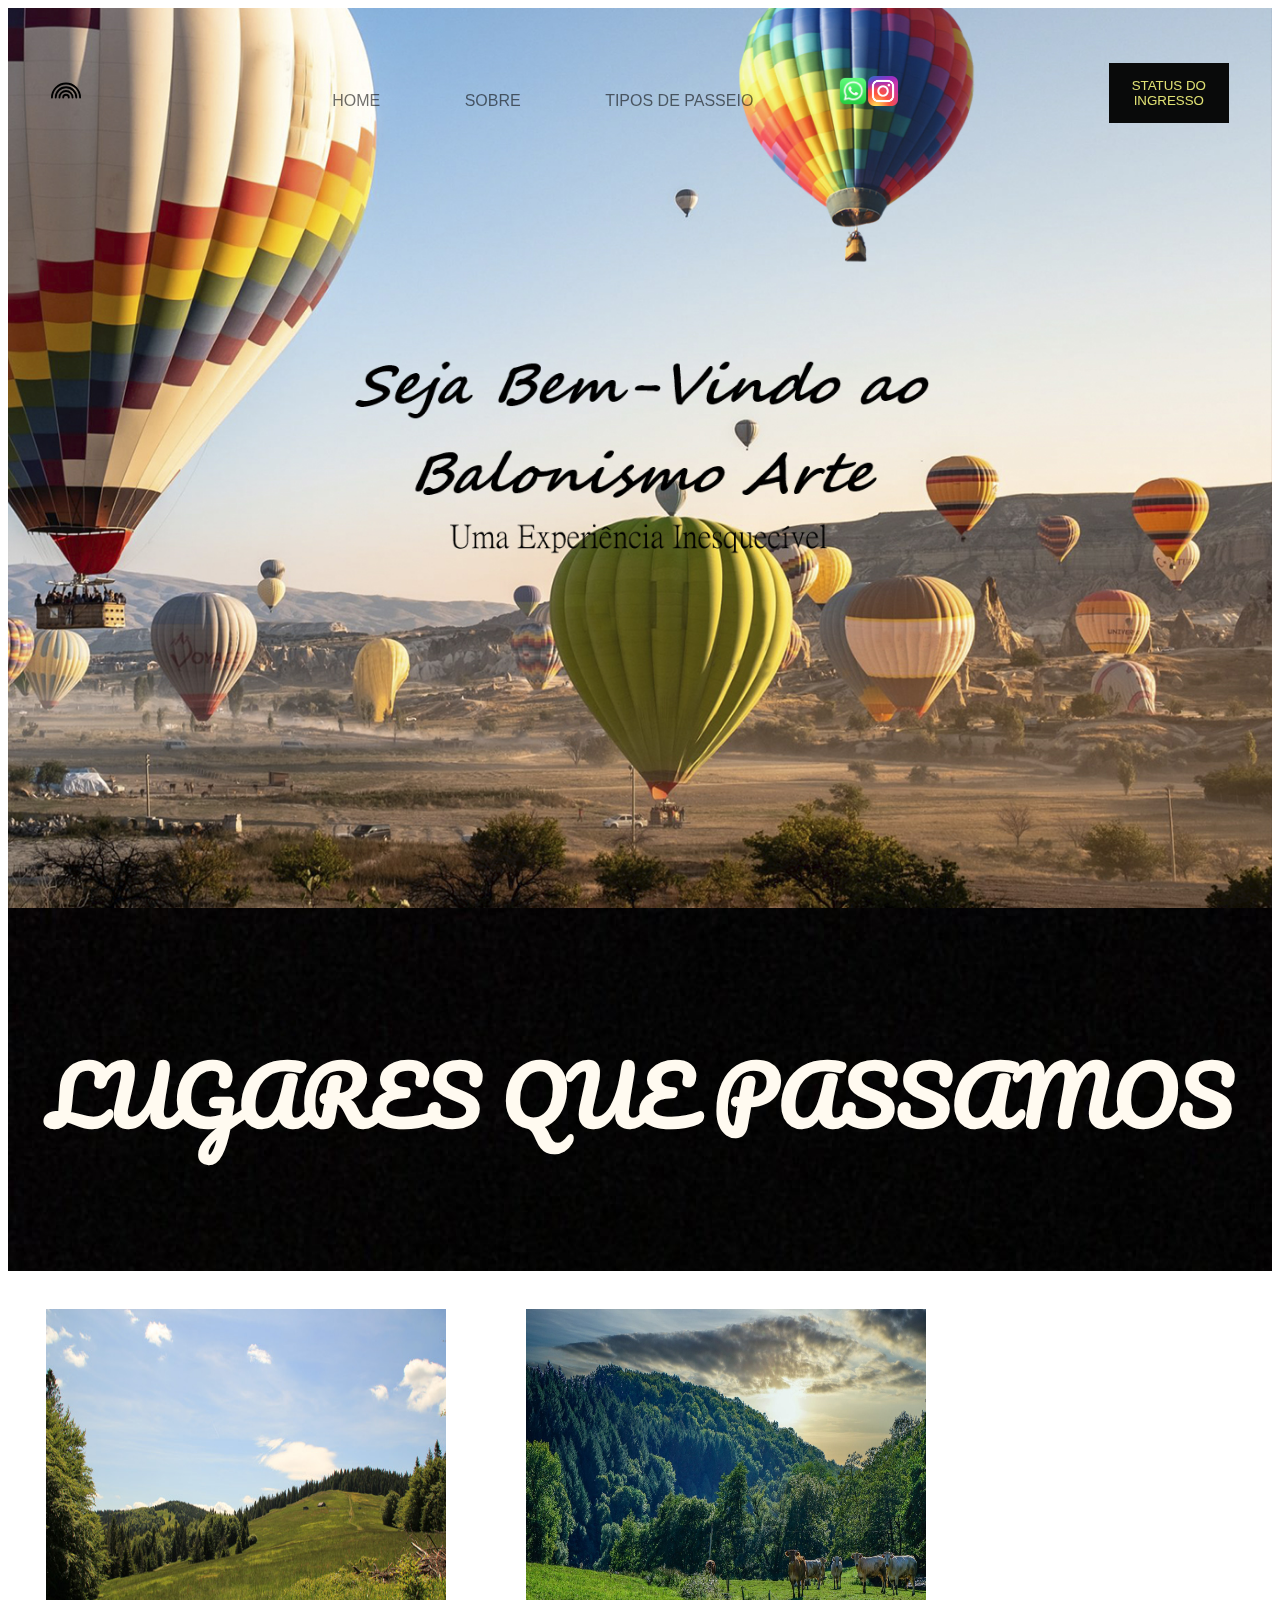
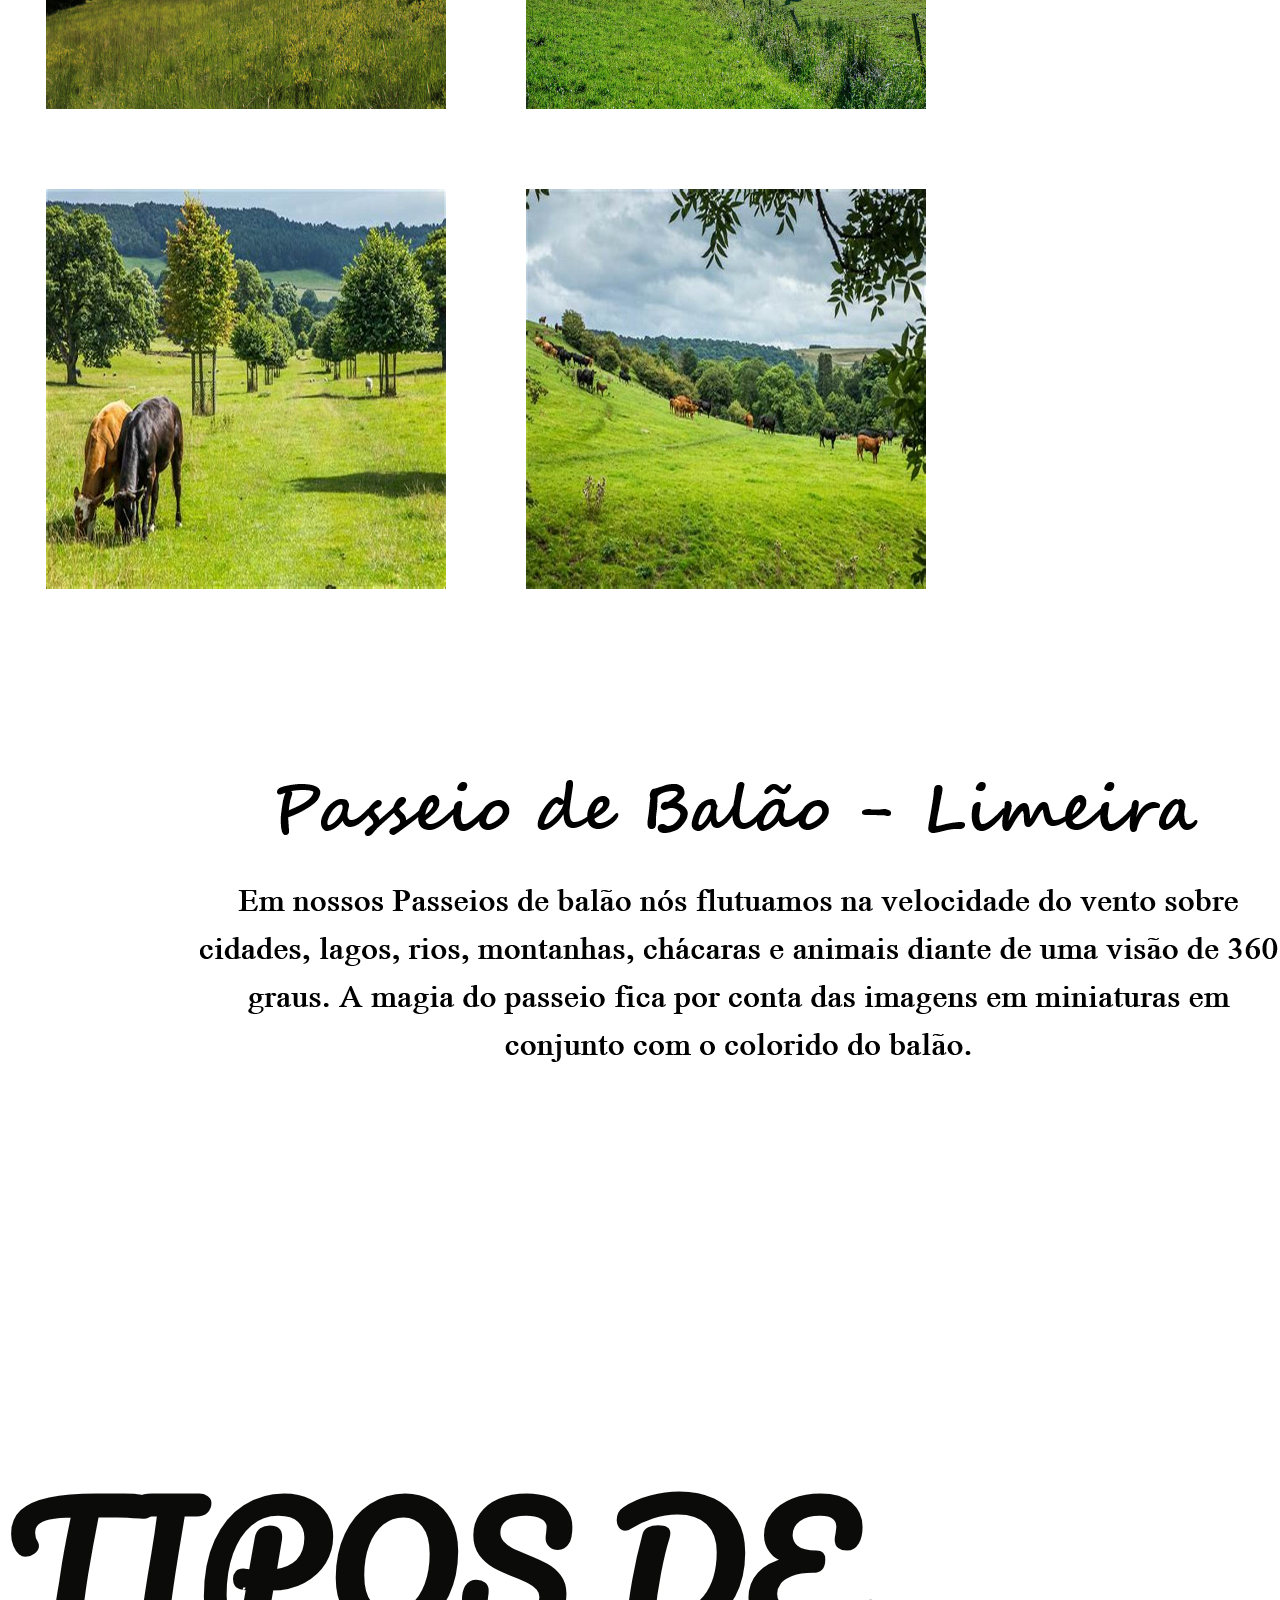
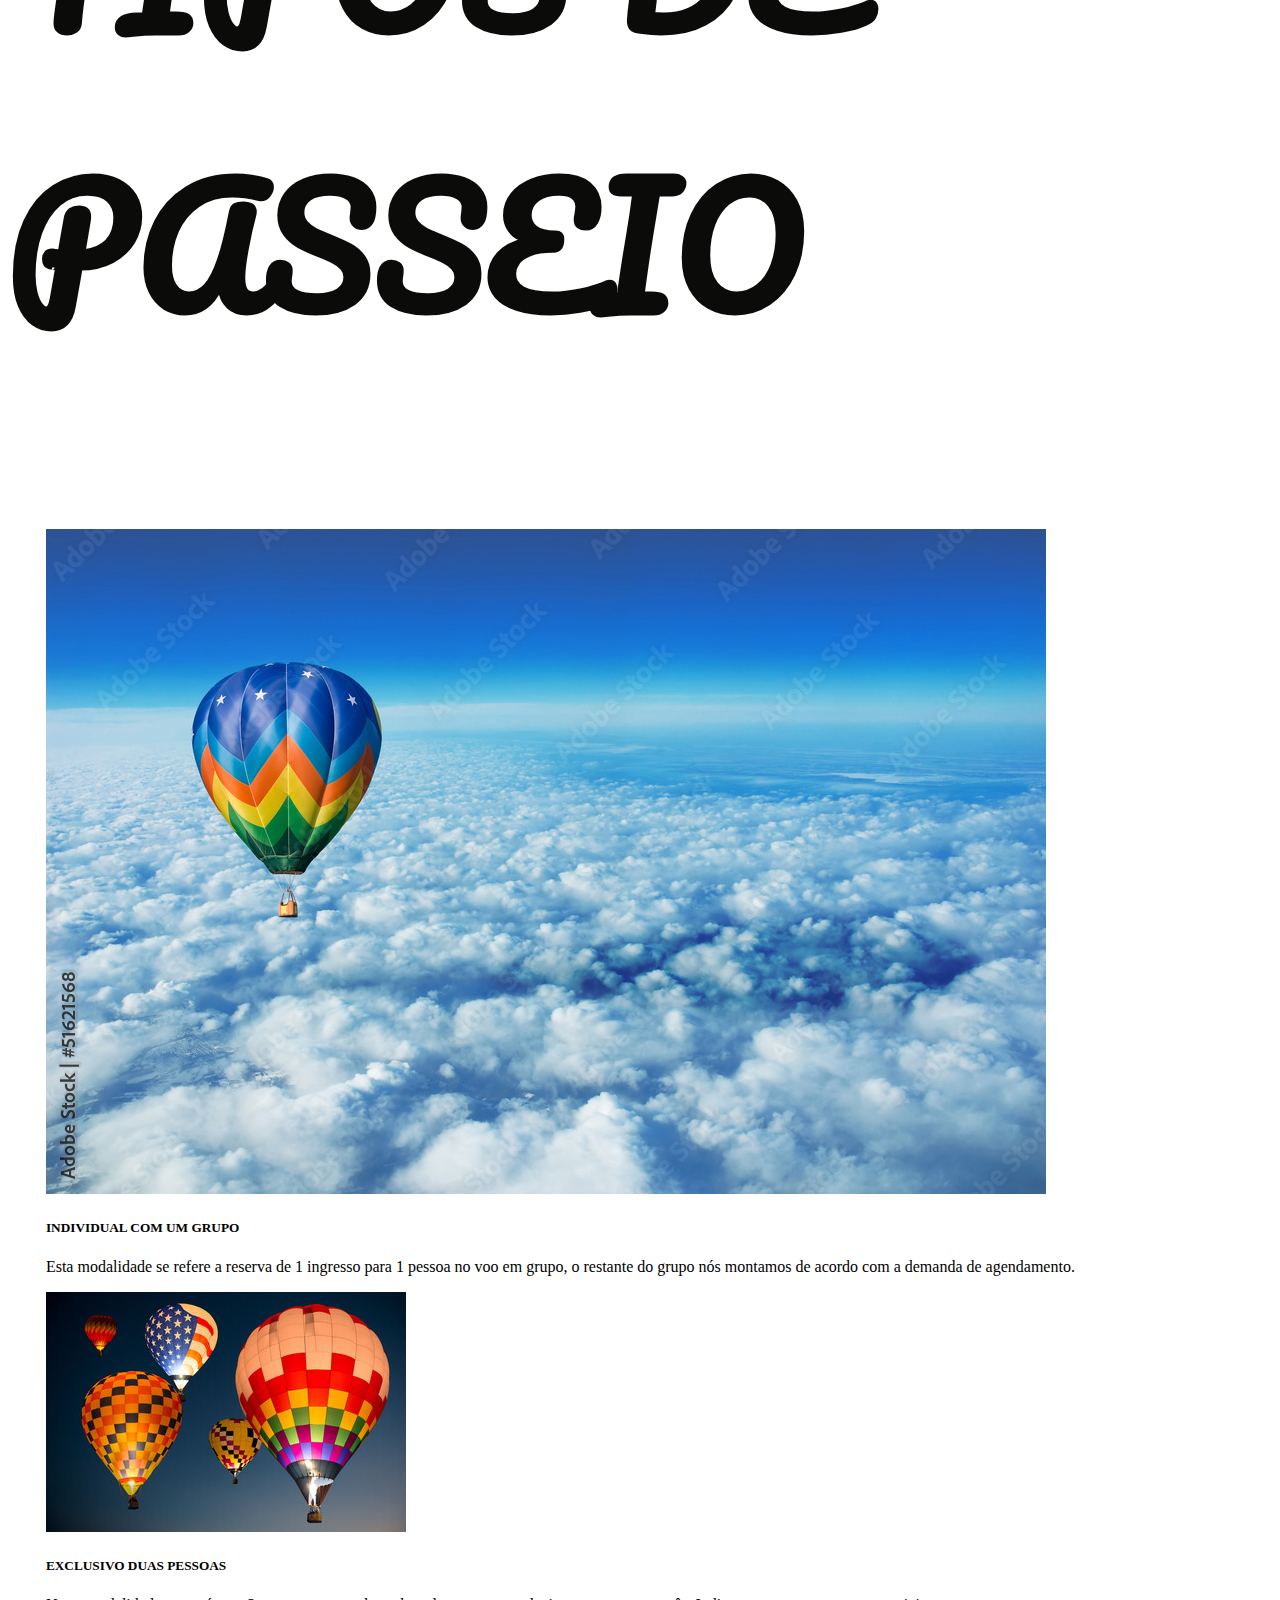
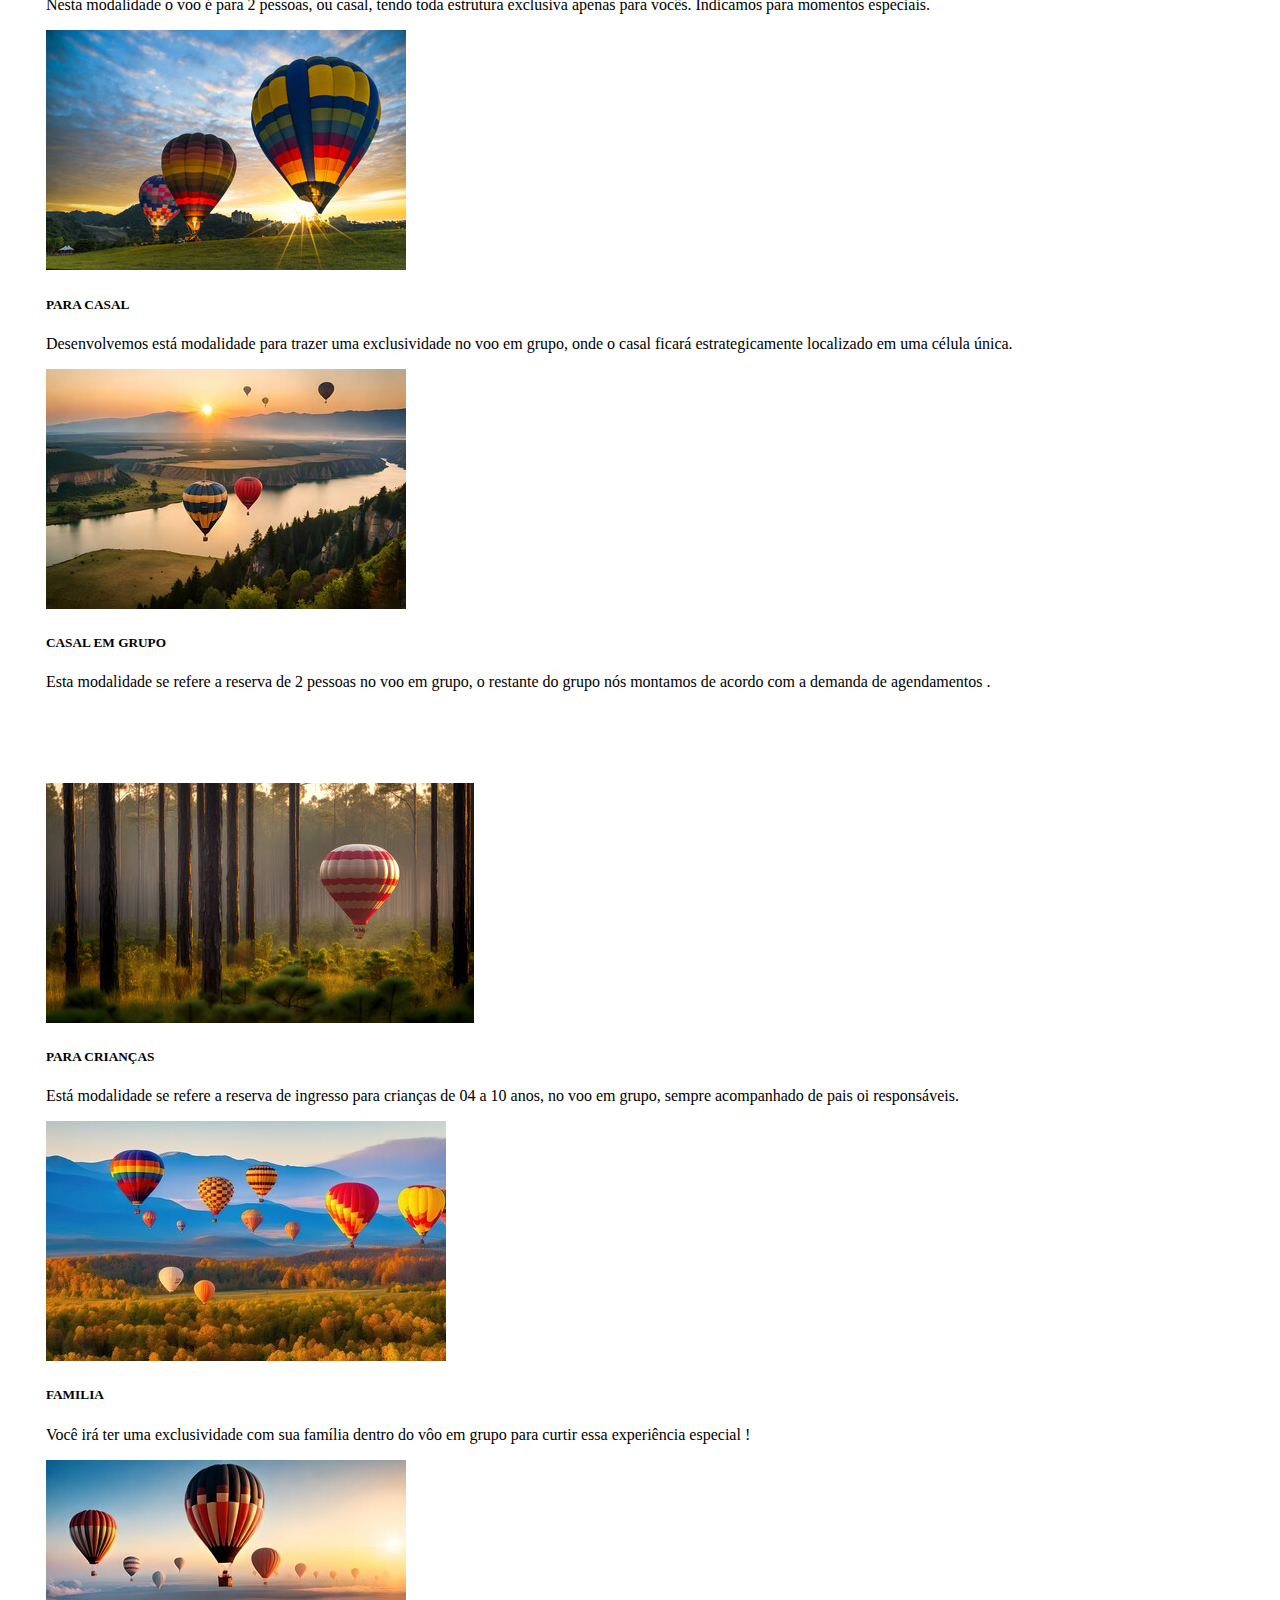
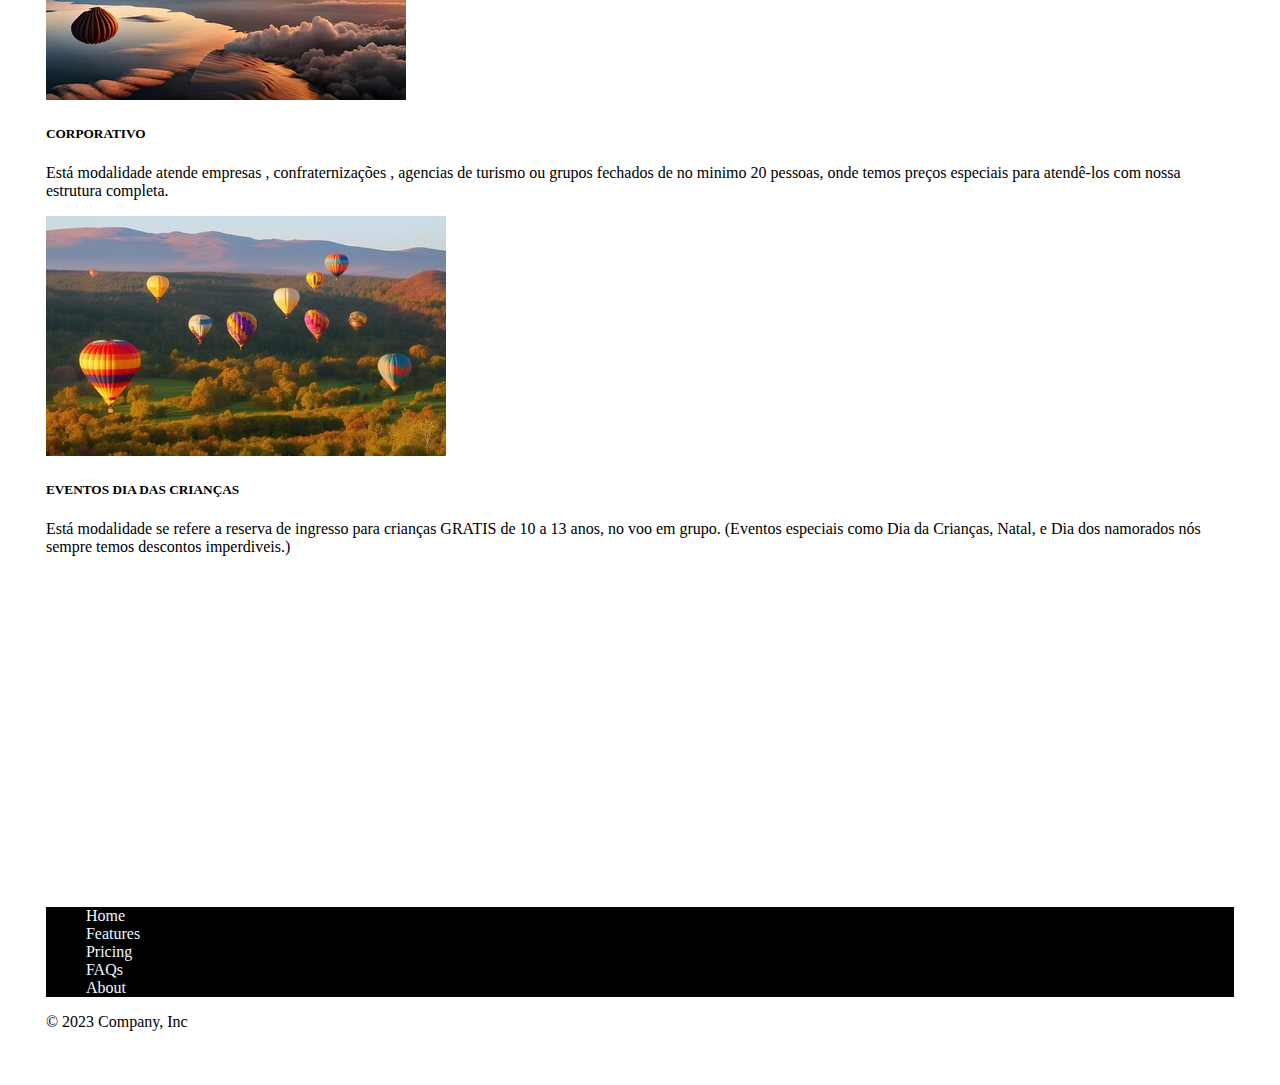
<file: Index.html>
<!DOCTYPE html>
<html lang="pt-br">

<head>
  <meta charset="UTF-8">
  <meta http-equiv="X-UA-Compatible" content="IE=edge">
  <meta name="viewport" content="width=device-width, initial-scale=1.0">
  <title>Document</title>
  <link href="https://cdn.jsdelivr.net/npm/bootstrap@5.3.0-alpha3/dist/css/bootstrap.min.css" rel="stylesheet"
    integrity="sha384-KK94CHFLLe+nY2dmCWGMq91rCGa5gtU4mk92HdvYe+M/SXH301p5ILy+dN9+nJOZ" crossorigin="anonymous">
  <script src="https://cdn.jsdelivr.net/npm/bootstrap@5.3.0-alpha3/dist/js/bootstrap.bundle.min.js"
    integrity="sha384-ENjdO4Dr2bkBIFxQpeoTz1HIcje39Wm4jDKdf19U8gI4ddQ3GYNS7NTKfAdVQSZe"
    crossorigin="anonymous"></script>
  <link rel="stylesheet" href="style.css">
  <link rel="preconnect" href="https://fonts.googleapis.com">
  <link rel="preconnect" href="https://fonts.gstatic.com" crossorigin>
  <link href="https://fonts.googleapis.com/css2?family=Pacifico&display=swap" rel="stylesheet">
  <link rel="preconnect" href="https://fonts.googleapis.com">
  <link rel="preconnect" href="https://fonts.gstatic.com" crossorigin>
  <link
    href="https://fonts.googleapis.com/css2?family=Pacifico&family=Playfair:wght@300&family=Teko:wght@300&display=swap"
    rel="stylesheet">
</head>

<body>
  <header id="header">
    <div class="container">
      <div class="flex">
        <a href="Index.html"><img src="img/rainbow.svg" alt="" height="30px"
            width="30px"></a><!-- items da logo tipo -->
        <nav> <!-- items da nav -->
          <ul>
            <li><a href="Index.html">HOME</a></li>
            <li><a href="Sobre.html">SOBRE</a></li>
            <li><a href="Tipospasseio.html">TIPOS DE PASSEIO</a></li>
            <li><a href="https://web.whatsapp.com/"><img src="img/whats.png" alt="" height="30px" width="30px"></a><a
                href="https://www.instagram.com/"><img src="img/ins.png" alt="" height="30px" width="30px"></a></li>

          </ul>
        </nav>
        <div class="btn-contato">
          <a href="Status.html"><button>STATUS DO INGRESSO</button></a>
        </div>
      </div> <!--flex //para deixar o icone um ao lado do outro -->
    </div><!--container-->
  </header>

  <section class="banner">
    <h1><img src="img/pnjj.png" alt="" height="700px" width="700px"></h1>
  </section>
  <script src="Index.js"></script>

  <div class="letras">
    <h4>LUGARES QUE PASSAMOS</h4>
  </div>

  <div class="letra2">
    <a href=""><img src="img/1p.jpg" alt="" width="400px" height="400px" style="padding: 3%"></a>
    <a href="http://"></a><img src="img/2p.jpg" alt="" width="400px" height="400px" style="padding: 3%">
    <a href="http://"></a><img src="img/3p.jpg" alt="" width="400px" height="400px" style="padding: 3%">
    <a href="https://www.abraceomundo.com/cidades-turisticas-de-minas-gerais/"><img src="img/4p.jpg" alt=""
        width="400px" height="400px" style="padding: 3%"> </a>
    <img src="img/png.png" alt="">
  </div>

  <div class="letras3">
    <h1>TIPOS DE PASSEIO</h1>
  </div>

  <div class="row justify-content-between mt-5" style="padding: 3%">
    <div class="col">
      <div class="card h-100 ">
        <a href="Individual.html"> <img src="img/1.jpg" class="card-img-top" alt="..."></a>
        <div class="card-body">
          <h5 class="card-title">INDIVIDUAL COM UM GRUPO</h5>
          <p class="card-text">Esta modalidade se refere a reserva de 1 ingresso para 1 pessoa no voo em grupo, o
            restante do grupo nós montamos de acordo com a demanda de agendamento.</p>
        </div>
      </div>
    </div>
    <div class="col">
      <div class="card h-100">
        <a href="Exclusivo.html"> <img src="img/2.jpg" class="card-img-top" alt="..."></a>
        <div class="card-body">
          <h5 class="card-title">EXCLUSIVO DUAS PESSOAS</h5>
          <p class="card-text">Nesta modalidade o voo é para 2 pessoas, ou casal, tendo toda estrutura exclusiva apenas
            para vocês. Indicamos para momentos especiais.</p>
        </div>
      </div>
    </div>
    <div class="col">
      <div class="card h-100">
        <a href="Casal.html"><img src="img/3.jpg" class="card-img-top" alt="..."></a>
        <div class="card-body">
          <h5 class="card-title">PARA CASAL</h5>
          <p class="card-text">Desenvolvemos está modalidade para trazer uma exclusividade no voo em grupo, onde o casal
            ficará estrategicamente localizado em uma célula única. </p>
        </div>
      </div>
    </div>
    <div class="col">
      <div class="card h-100">
        <a href="CasalGrupo.html"> <img src="img/4.jpg" class="card-img-top" alt="..."></a>
        <div class="card-body">
          <h5 class="card-title">CASAL EM GRUPO</h5>
          <p class="card-text">Esta modalidade se refere a reserva de 2 pessoas no voo em grupo, o restante do grupo nós
            montamos de acordo com a demanda de agendamentos .</p>
        </div>
      </div>
    </div>
  </div>

  <div class="row justify-content-between mt-5" style="padding: 3%">
    <div class="col">
      <div class="card h-100">
        <a href="Criança.html"><img src="img/5.jpg" class="card-img-top" alt="..."></a>
        <div class="card-body">
          <h5 class="card-title">PARA CRIANÇAS</h5>
          <p class="card-text">Está modalidade se refere a reserva de ingresso para crianças de 04 a 10 anos, no voo em
            grupo, sempre acompanhado de pais oi responsáveis.</p>
        </div>
      </div>
    </div>
    <div class="col">
      <div class="card h-100">
        <a href="Familia.html"><img src="img/6.jpg" class="card-img-top" alt="..."></a>
        <div class="card-body">
          <h5 class="card-title">FAMILIA</h5>
          <p class="card-text">Você irá ter uma exclusividade com sua família dentro do vôo em grupo para curtir essa
            experiência especial !</p>
        </div>
      </div>
    </div>
    <div class="col">
      <div class="card h-100">
        <a href="Corporativo.html"><img src="img/7.jpg" class="card-img-top" alt="..."></a>
        <div class="card-body">
          <h5 class="card-title">CORPORATIVO</h5>
          <p class="card-text">Está modalidade atende empresas , confraternizações , agencias de turismo ou grupos
            fechados de no minimo 20 pessoas, onde temos preços especiais para atendê-los com nossa estrutura completa.
          </p>
        </div>
      </div>
    </div>
    <div class="col">
      <div class="card h-100">
        <a href="Eveto.html"><img src="img/8.jpg" class="card-img-top" alt="..."></a>
        <div class="card-body">
          <h5 class="card-title">EVENTOS DIA DAS CRIANÇAS</h5>
          <p class="card-text">Está modalidade se refere a reserva de ingresso para crianças GRATIS de 10 a 13 anos, no
            voo em
            grupo. (Eventos especiais como Dia da Crianças, Natal, e Dia dos namorados nós sempre temos descontos
            imperdiveis.)</p>
        </div>
      </servediv>
    </div>
  </div>

  <div class="video">
    <div class="ratio ratio-16x9">
      <iframe width="560" height="315" src="https://www.youtube.com/embed/qEUeDKQ7Knw" title="YouTube video player"
        frameborder="0"
        allow="accelerometer; autoplay; clipboard-write; encrypted-media; gyroscope; picture-in-picture; web-share"
        allowfullscreen></iframe>
    </div>
  </div>

  <div class="container1">
    <footer class="py-3 my-4">
      <ul class="nav justify-content-center border-bottom pb-3 mb-3">
        <li class="nav-item"><a href="#" class="nav-link px-2 ">Home</a></li>
        <li class="nav-item"><a href="#" class="nav-link px-2 ">Features</a></li>
        <li class="nav-item"><a href="#" class="nav-link px-2 ">Pricing</a></li>
        <li class="nav-item"><a href="#" class="nav-link px-2 ">FAQs</a></li>
        <li class="nav-item"><a href="#" class="nav-link px-2 ">About</a></li>
      </ul>
      <p class="text-center text-body-secondary">© 2023 Company, Inc</p>
    </footer>
  </div>

</body>

</html>
</file>
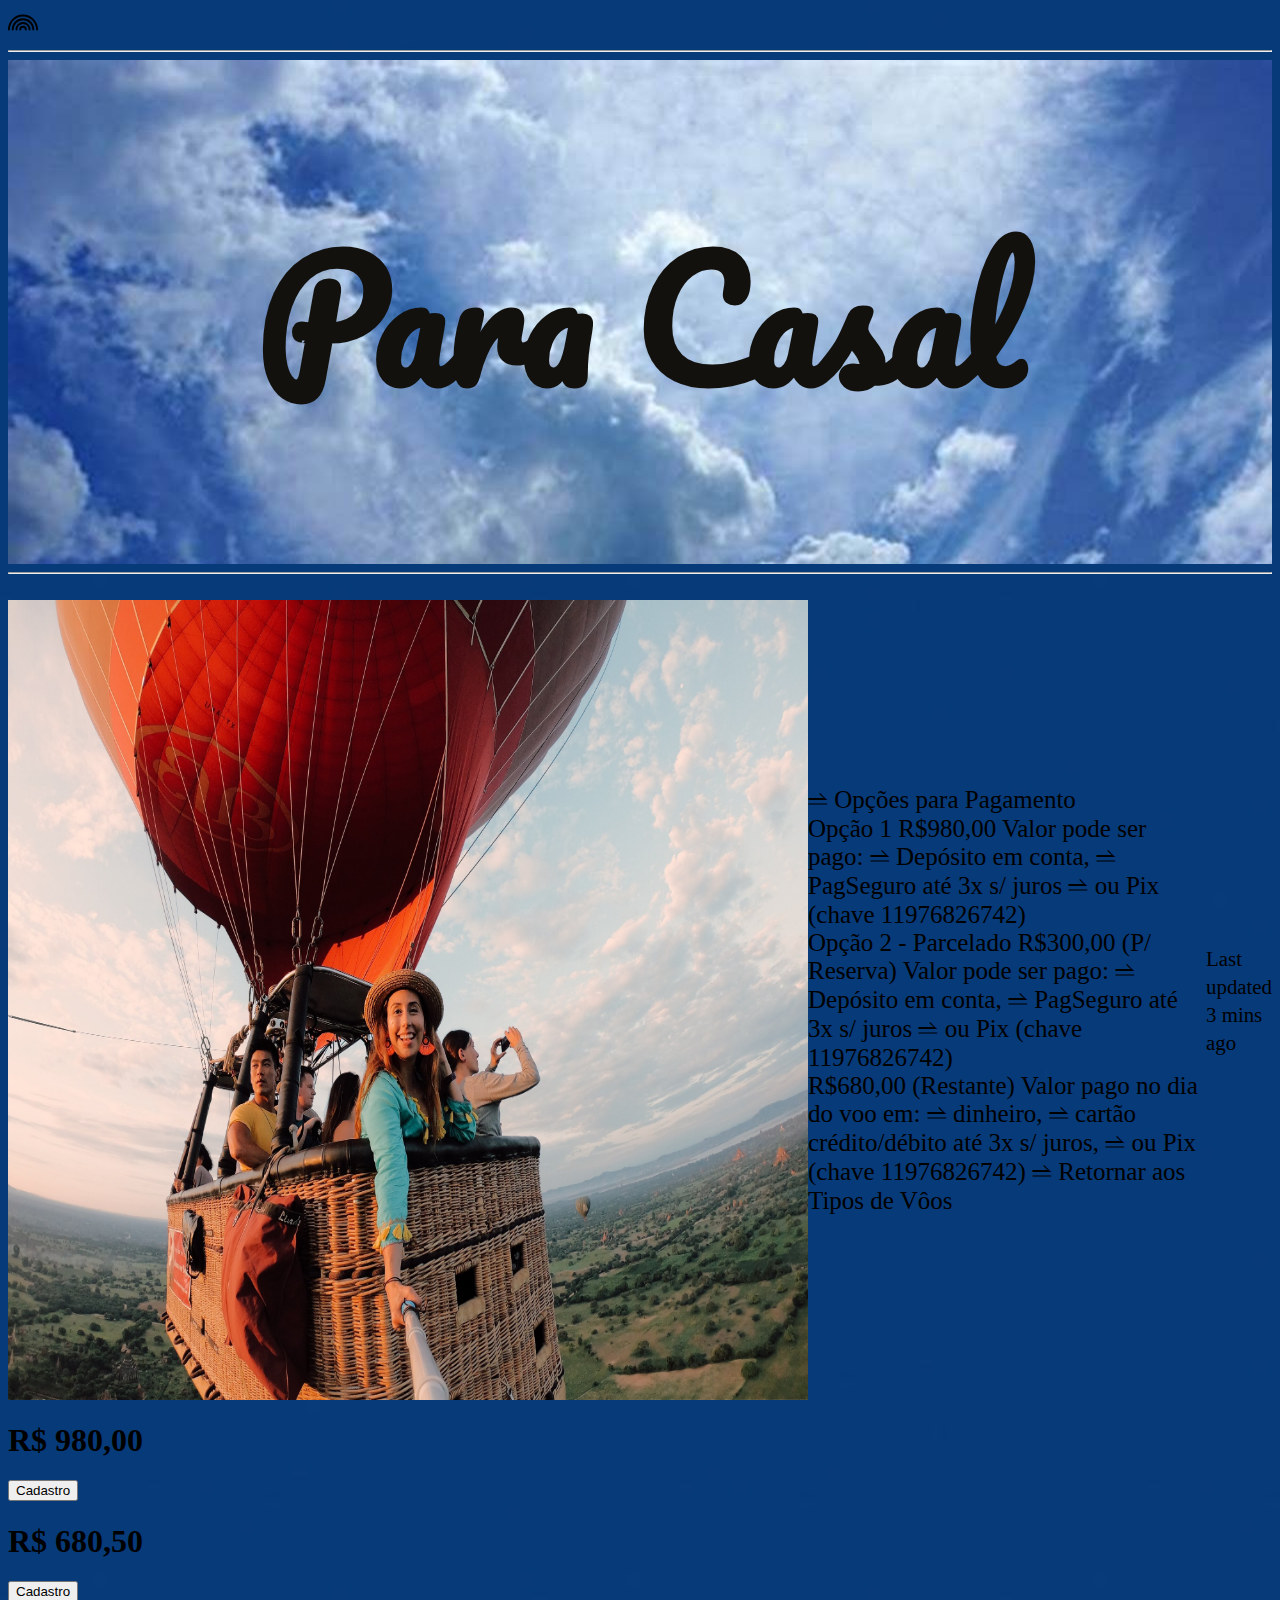
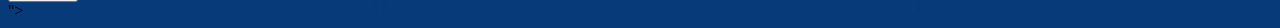
<file: Casal.html>
<!DOCTYPE html>
<html lang="pt-br">
<head>
    <meta charset="UTF-8">
    <meta name="viewport" content="width=device-width, initial-scale=1.0">
    <title>Document</title>
    <link href="https://cdn.jsdelivr.net/npm/bootstrap@5.3.0-alpha3/dist/css/bootstrap.min.css" rel="stylesheet"
    integrity="sha384-KK94CHFLLe+nY2dmCWGMq91rCGa5gtU4mk92HdvYe+M/SXH301p5ILy+dN9+nJOZ" crossorigin="anonymous">
  <script src="https://cdn.jsdelivr.net/npm/bootstrap@5.3.0-alpha3/dist/js/bootstrap.bundle.min.js"
    integrity="sha384-ENjdO4Dr2bkBIFxQpeoTz1HIcje39Wm4jDKdf19U8gI4ddQ3GYNS7NTKfAdVQSZe"
    crossorigin="anonymous"></script>
  <link rel="stylesheet" href="styleTipo.css">
  <link rel="preconnect" href="https://fonts.googleapis.com">
  <link rel="preconnect" href="https://fonts.gstatic.com" crossorigin>
  <link href="https://fonts.googleapis.com/css2?family=Pacifico&display=swap" rel="stylesheet">
  <link rel="preconnect" href="https://fonts.googleapis.com">
  <link rel="preconnect" href="https://fonts.gstatic.com" crossorigin>
  <link
    href="https://fonts.googleapis.com/css2?family=Pacifico&family=Playfair:wght@300&family=Teko:wght@300&display=swap"
    rel="stylesheet">
</head>
<body>
  <div class="container">
    <div class="flex">
        <a href="Index.html"><img src="img/rainbow.svg" alt="" height="30px" 
                width="30px"></a>
    </div> 
    <hr>     
    <div class="letras2">
      <h1>Para Casal</h1>
    </div>   
<hr>
<br>
    <div class="card mb-3" style="max-width: 6040px;" >
      <div class="row g-0">
        <div class="col-md-8">
          <div class="card-body1">
         
          </div>
        </div>
      </div>
      <div class="organizar">
        <img src="img/casall.jpg" class="img-fluid rounded-start" alt="..." width="800px" height="800px">
        <p class="card-text">
            ⥬ Opções para Pagamento
            <br>
            Opção 1
              R$980,00
            Valor pode ser pago:
            ⥬ Depósito em conta,
            ⥬ PagSeguro até 3x s/ juros
            ⥬ ou Pix (chave 11976826742)
            <br>
            Opção 2 - Parcelado
              R$300,00 (P/ Reserva)
            Valor pode ser pago:
            ⥬ Depósito em conta,
            ⥬ PagSeguro até 3x s/ juros
            ⥬ ou Pix (chave 11976826742)
            <br>
              R$680,00 (Restante)
            Valor pago no dia do voo em:
            ⥬ dinheiro,
            ⥬ cartão crédito/débito até 3x s/ juros,
            ⥬ ou Pix (chave 11976826742)
            
            ⥬ Retornar aos Tipos de Vôos
        <p class="card-text"><small class="text-body-secondary">Last updated 3 mins ago</small></p>
      </div>
    </div>       
    <div class="preco">
      <div class="card-preco mb-3 text-center">
        <div class="card mb-4 box-shadow">
          <div class="card-body">
            <h1 class="tituloseliga" style="color: rgb(0, 0, 0);" "card-title pricing-card-title">R$ 980,00</h1>
            <a href="Formulario.html"><button type="button" class="btn btn-lg btn-block btn-primary">Cadastro </button></a>
          </div>
        </div>
        <div class="card mb-4 box-shadow">
          <div class="card-body">
            <h1 class="tituloseliga" style="color: rgb(0, 0, 0);" "card-title pricing-card-title">R$ 680,50</h1>
            <a href="Index.html"><a href="Formulario.html"><button type="button" class="btn btn-lg btn-block btn-primary">Cadastro </button></a></a>
          </div>
        </div>
      </div>
    </div>  
                                                                                                                                                                                                                                                                                                                                                                                                                                                                                                                                                                                                                                                                                                                                                                                                                            ">
</body>
</html>
</file>
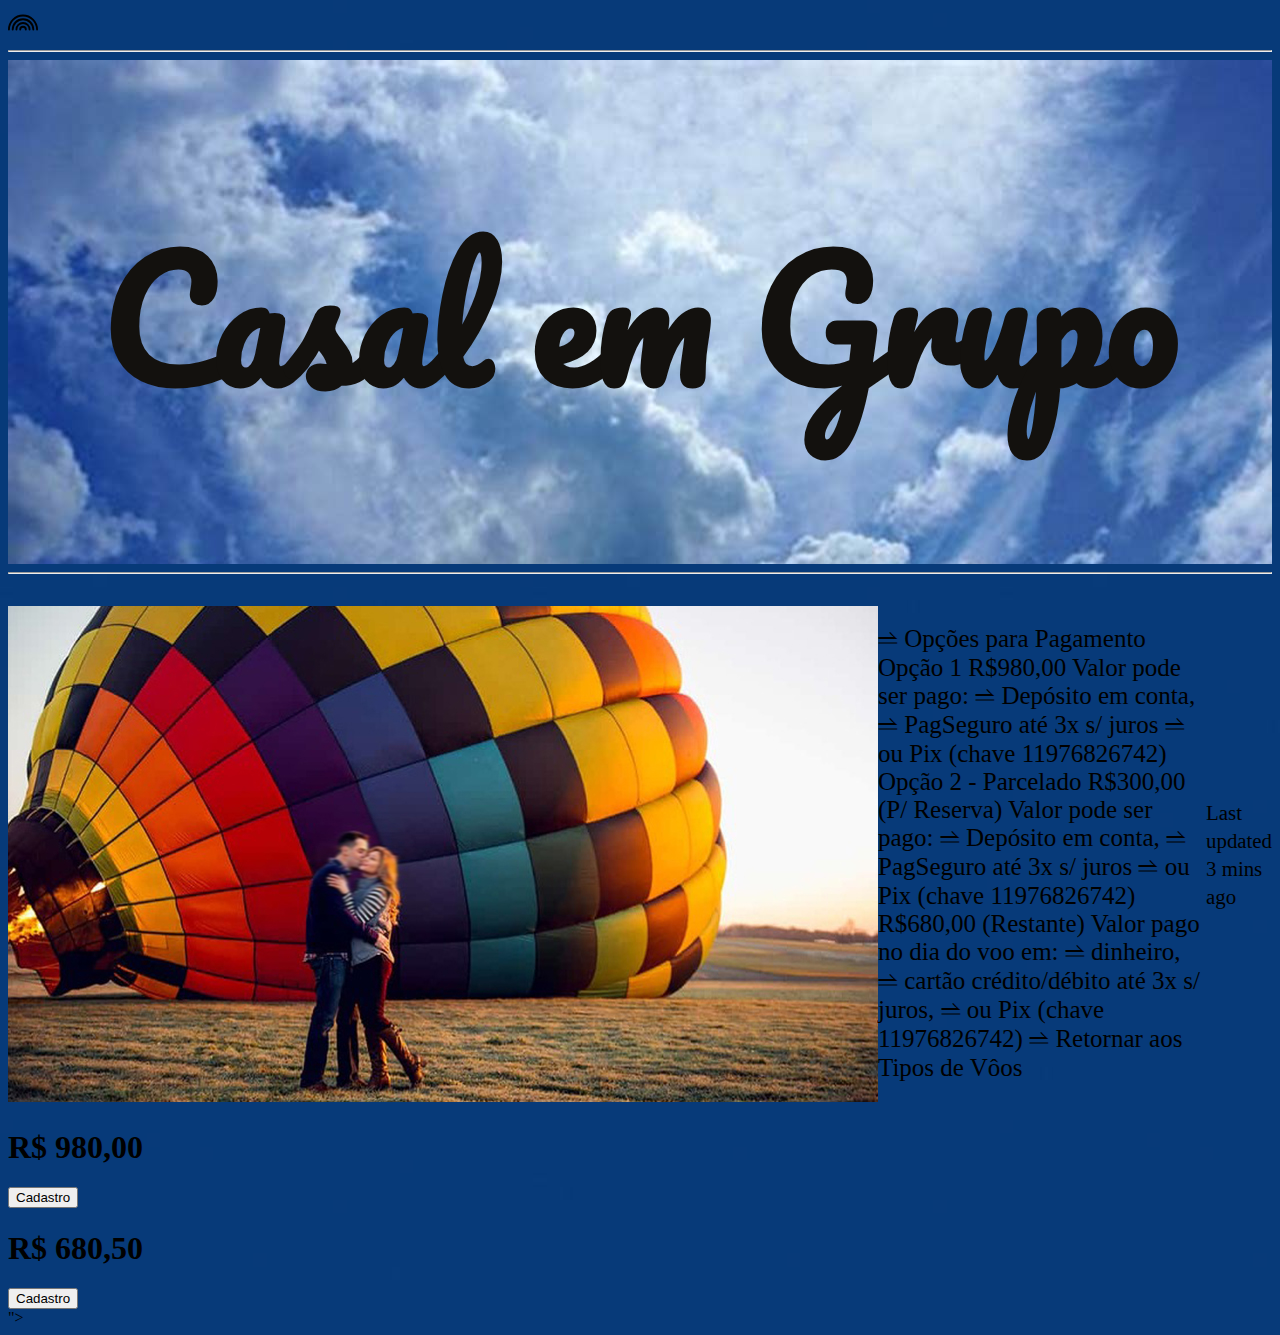
<file: CasalGrupo.html>
<!DOCTYPE html>
<html lang="pt-br">
<head>
    <meta charset="UTF-8">
    <meta name="viewport" content="width=device-width, initial-scale=1.0">
    <title>Document</title>
    <link href="https://cdn.jsdelivr.net/npm/bootstrap@5.3.0-alpha3/dist/css/bootstrap.min.css" rel="stylesheet"
    integrity="sha384-KK94CHFLLe+nY2dmCWGMq91rCGa5gtU4mk92HdvYe+M/SXH301p5ILy+dN9+nJOZ" crossorigin="anonymous">
  <script src="https://cdn.jsdelivr.net/npm/bootstrap@5.3.0-alpha3/dist/js/bootstrap.bundle.min.js"
    integrity="sha384-ENjdO4Dr2bkBIFxQpeoTz1HIcje39Wm4jDKdf19U8gI4ddQ3GYNS7NTKfAdVQSZe"
    crossorigin="anonymous"></script>
  <link rel="stylesheet" href="styleTipo.css">
  <link rel="preconnect" href="https://fonts.googleapis.com">
  <link rel="preconnect" href="https://fonts.gstatic.com" crossorigin>
  <link href="https://fonts.googleapis.com/css2?family=Pacifico&display=swap" rel="stylesheet">
  <link rel="preconnect" href="https://fonts.googleapis.com">
  <link rel="preconnect" href="https://fonts.gstatic.com" crossorigin>
  <link
    href="https://fonts.googleapis.com/css2?family=Pacifico&family=Playfair:wght@300&family=Teko:wght@300&display=swap"
    rel="stylesheet">
</head>
<body>
  <div class="container">
    <div class="flex">
        <a href="Index.html"><img src="img/rainbow.svg" alt="" height="30px" 
                width="30px"></a>
    </div> 
    <hr>     
    <div class="letras2">
      <h1>Casal em Grupo</h1>
    </div>   
<hr>
<br>
    <div class="card mb-3" style="max-width: 6040px;" >
      <div class="row g-0">
        <div class="col-md-8">
          <div class="card-body1">
         
          </div>
        </div>
      </div>
      <div class="organizar">
        <img src="img/casal grupo.jpg" class="img-fluid rounded-start" alt="...">
        <p class="card-text">
            ⥬ Opções para Pagamento
            <br>
            Opção 1
              R$980,00
            Valor pode ser pago:
            ⥬ Depósito em conta,
            ⥬ PagSeguro até 3x s/ juros
            ⥬ ou Pix (chave 11976826742)
            <br>
            Opção 2 - Parcelado
              R$300,00 (P/ Reserva)
            Valor pode ser pago:
            ⥬ Depósito em conta,
            ⥬ PagSeguro até 3x s/ juros
            ⥬ ou Pix (chave 11976826742)
            <br>
              R$680,00 (Restante)
            Valor pago no dia do voo em:
            ⥬ dinheiro,
            ⥬ cartão crédito/débito até 3x s/ juros,
            ⥬ ou Pix (chave 11976826742)
            
            ⥬ Retornar aos Tipos de Vôos
        <p class="card-text"><small class="text-body-secondary">Last updated 3 mins ago</small></p>
      </div>
    </div>       
    <div class="preco">
      <div class="card-preco mb-3 text-center">
        <div class="card mb-4 box-shadow">
          <div class="card-body">
            <h1 class="tituloseliga" style="color: rgb(0, 0, 0);" "card-title pricing-card-title">R$ 980,00</h1>
            <a href="Formulario.html"><button type="button" class="btn btn-lg btn-block btn-primary">Cadastro </button></a>
          </div>
        </div>
        <div class="card mb-4 box-shadow">
          <div class="card-body">
            <h1 class="tituloseliga" style="color: rgb(0, 0, 0);" "card-title pricing-card-title">R$ 680,50</h1>
            <a href="Formulario.html"><button type="button" class="btn btn-lg btn-block btn-primary">Cadastro </button></a>
          </div>
        </div>
      </div>
    </div>  
                                                                                                                                                                                                                                                                                                                                                                                                                                                                                                                                                                                                                                                                                                                                                                                                                            ">
</body>
</html>
</file>
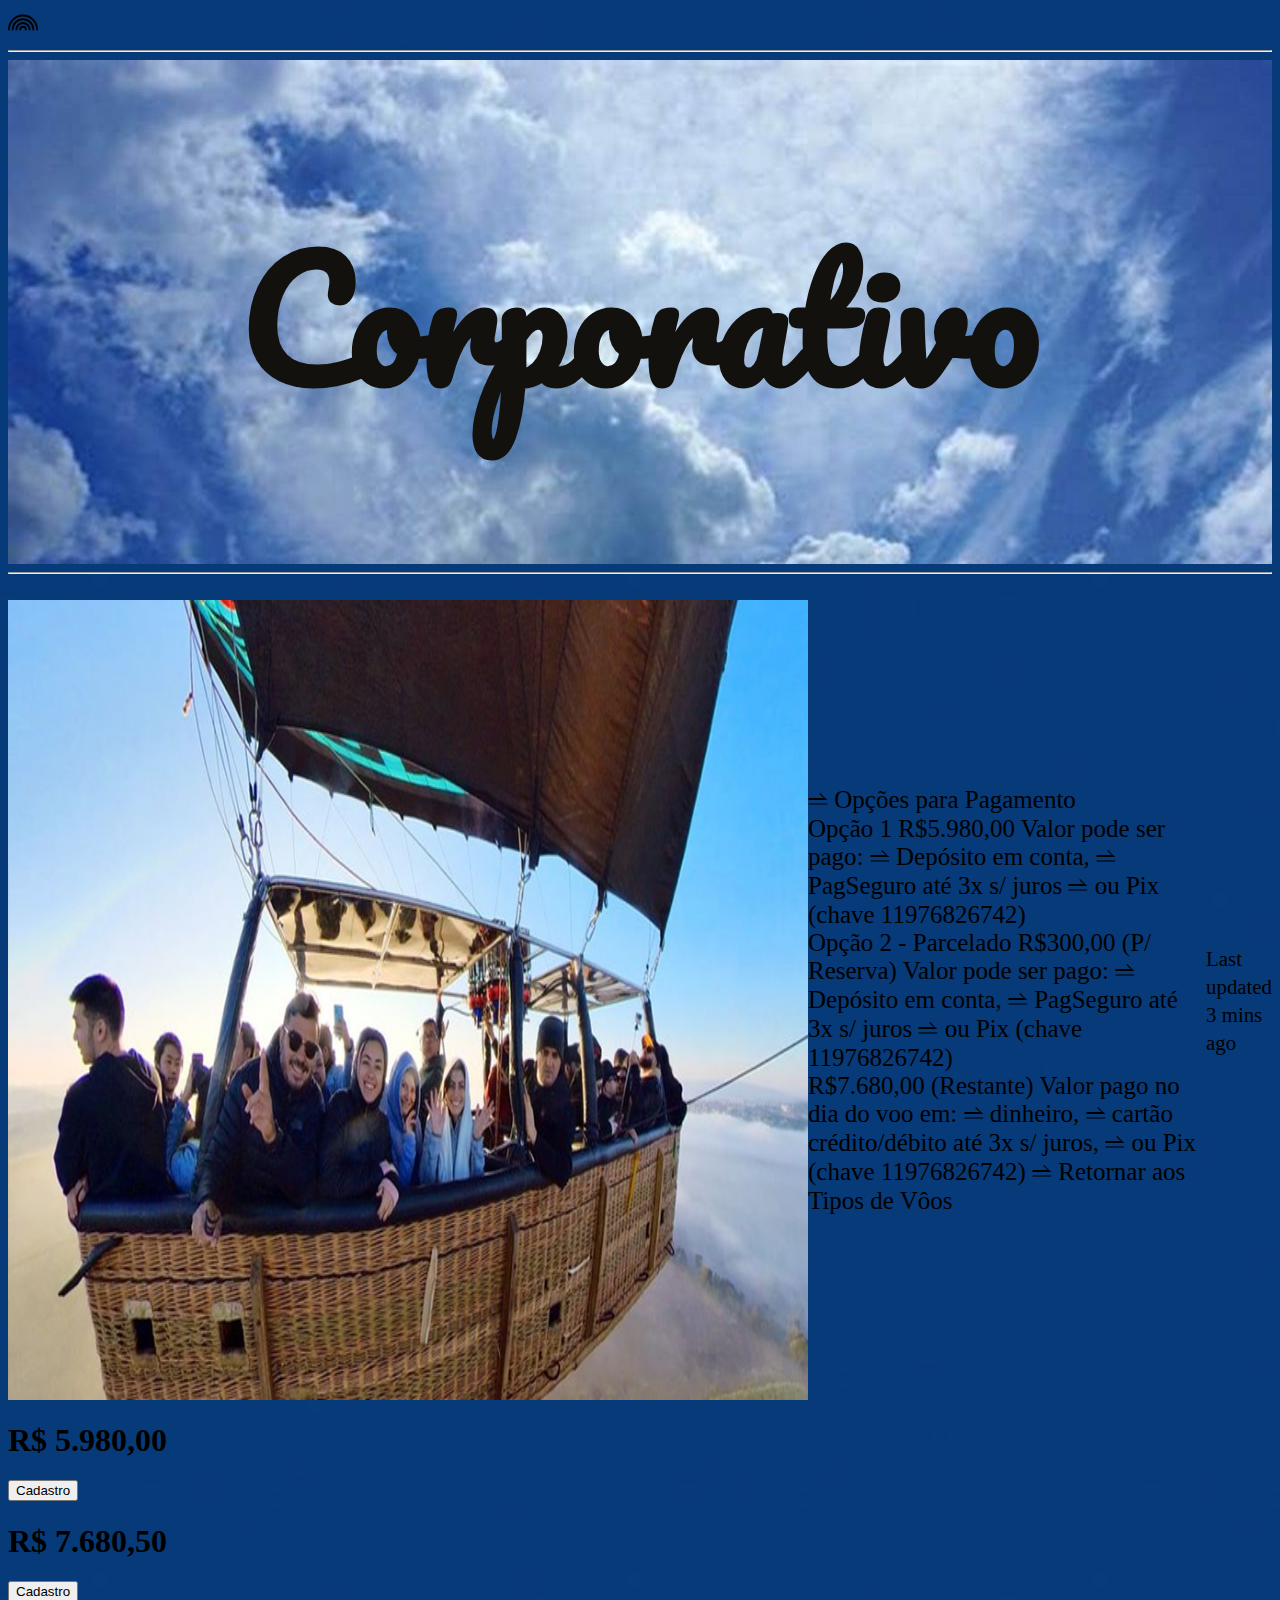
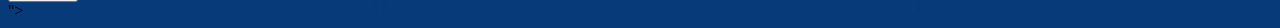
<file: Corporativo.html>
<!DOCTYPE html>
<html lang="pt-br">
<head>
    <meta charset="UTF-8">
    <meta name="viewport" content="width=device-width, initial-scale=1.0">
    <title>Document</title>
    <link href="https://cdn.jsdelivr.net/npm/bootstrap@5.3.0-alpha3/dist/css/bootstrap.min.css" rel="stylesheet"
    integrity="sha384-KK94CHFLLe+nY2dmCWGMq91rCGa5gtU4mk92HdvYe+M/SXH301p5ILy+dN9+nJOZ" crossorigin="anonymous">
  <script src="https://cdn.jsdelivr.net/npm/bootstrap@5.3.0-alpha3/dist/js/bootstrap.bundle.min.js"
    integrity="sha384-ENjdO4Dr2bkBIFxQpeoTz1HIcje39Wm4jDKdf19U8gI4ddQ3GYNS7NTKfAdVQSZe"
    crossorigin="anonymous"></script>
  <link rel="stylesheet" href="styleTipo.css">
  <link rel="preconnect" href="https://fonts.googleapis.com">
  <link rel="preconnect" href="https://fonts.gstatic.com" crossorigin>
  <link href="https://fonts.googleapis.com/css2?family=Pacifico&display=swap" rel="stylesheet">
  <link rel="preconnect" href="https://fonts.googleapis.com">
  <link rel="preconnect" href="https://fonts.gstatic.com" crossorigin>
  <link
    href="https://fonts.googleapis.com/css2?family=Pacifico&family=Playfair:wght@300&family=Teko:wght@300&display=swap"
    rel="stylesheet">
</head>
<body>
  <div class="container">
    <div class="flex">
        <a href="Index.html"><img src="img/rainbow.svg" alt="" height="30px" 
                width="30px"></a>
    </div> 
    <hr>     
    <div class="letras2">
      <h1>Corporativo</h1>
    </div>   
<hr>
<br>
    <div class="card mb-3" style="max-width: 6040px;" >
      <div class="row g-0">
        <div class="col-md-8">
          <div class="card-body1">
         
          </div>
        </div>
      </div>
      <div class="organizar">
        <img src="img/corp.jpg" class="img-fluid rounded-start" alt="..." width="800px" height="800px">
        <p class="card-text">
            ⥬ Opções para Pagamento
            <br>
            Opção 1
              R$5.980,00
            Valor pode ser pago:
            ⥬ Depósito em conta,
            ⥬ PagSeguro até 3x s/ juros
            ⥬ ou Pix (chave 11976826742)
            <br>
            Opção 2 - Parcelado
              R$300,00 (P/ Reserva)
            Valor pode ser pago:
            ⥬ Depósito em conta,
            ⥬ PagSeguro até 3x s/ juros
            ⥬ ou Pix (chave 11976826742)
            <br>
              R$7.680,00 (Restante)
            Valor pago no dia do voo em:
            ⥬ dinheiro,
            ⥬ cartão crédito/débito até 3x s/ juros,
            ⥬ ou Pix (chave 11976826742)
            
            ⥬ Retornar aos Tipos de Vôos
        <p class="card-text"><small class="text-body-secondary">Last updated 3 mins ago</small></p>
      </div>
    </div>       
    <div class="preco">
      <div class="card-preco mb-3 text-center">
        <div class="card mb-4 box-shadow">
          <div class="card-body">
            <h1 class="tituloseliga" style="color: rgb(0, 0, 0);" "card-title pricing-card-title">R$ 5.980,00</h1>
            <a href="Formulario.html"><button type="button" class="btn btn-lg btn-block btn-primary">Cadastro </button></a>
          </div>
        </div>
        <div class="card mb-4 box-shadow">
          <div class="card-body">
            <h1 class="tituloseliga" style="color: rgb(0, 0, 0);" "card-title pricing-card-title">R$ 7.680,50</h1>
            <a href="Formulario.html"><button type="button" class="btn btn-lg btn-block btn-primary">Cadastro </button></a>
          </div>
        </div>
      </div>
    </div>  
                                                                                                                                                                                                                                                                                                                                                                                                                                                                                                                                                                                                                                                                                                                                                                                                                            ">
</body>
</html>
</file>
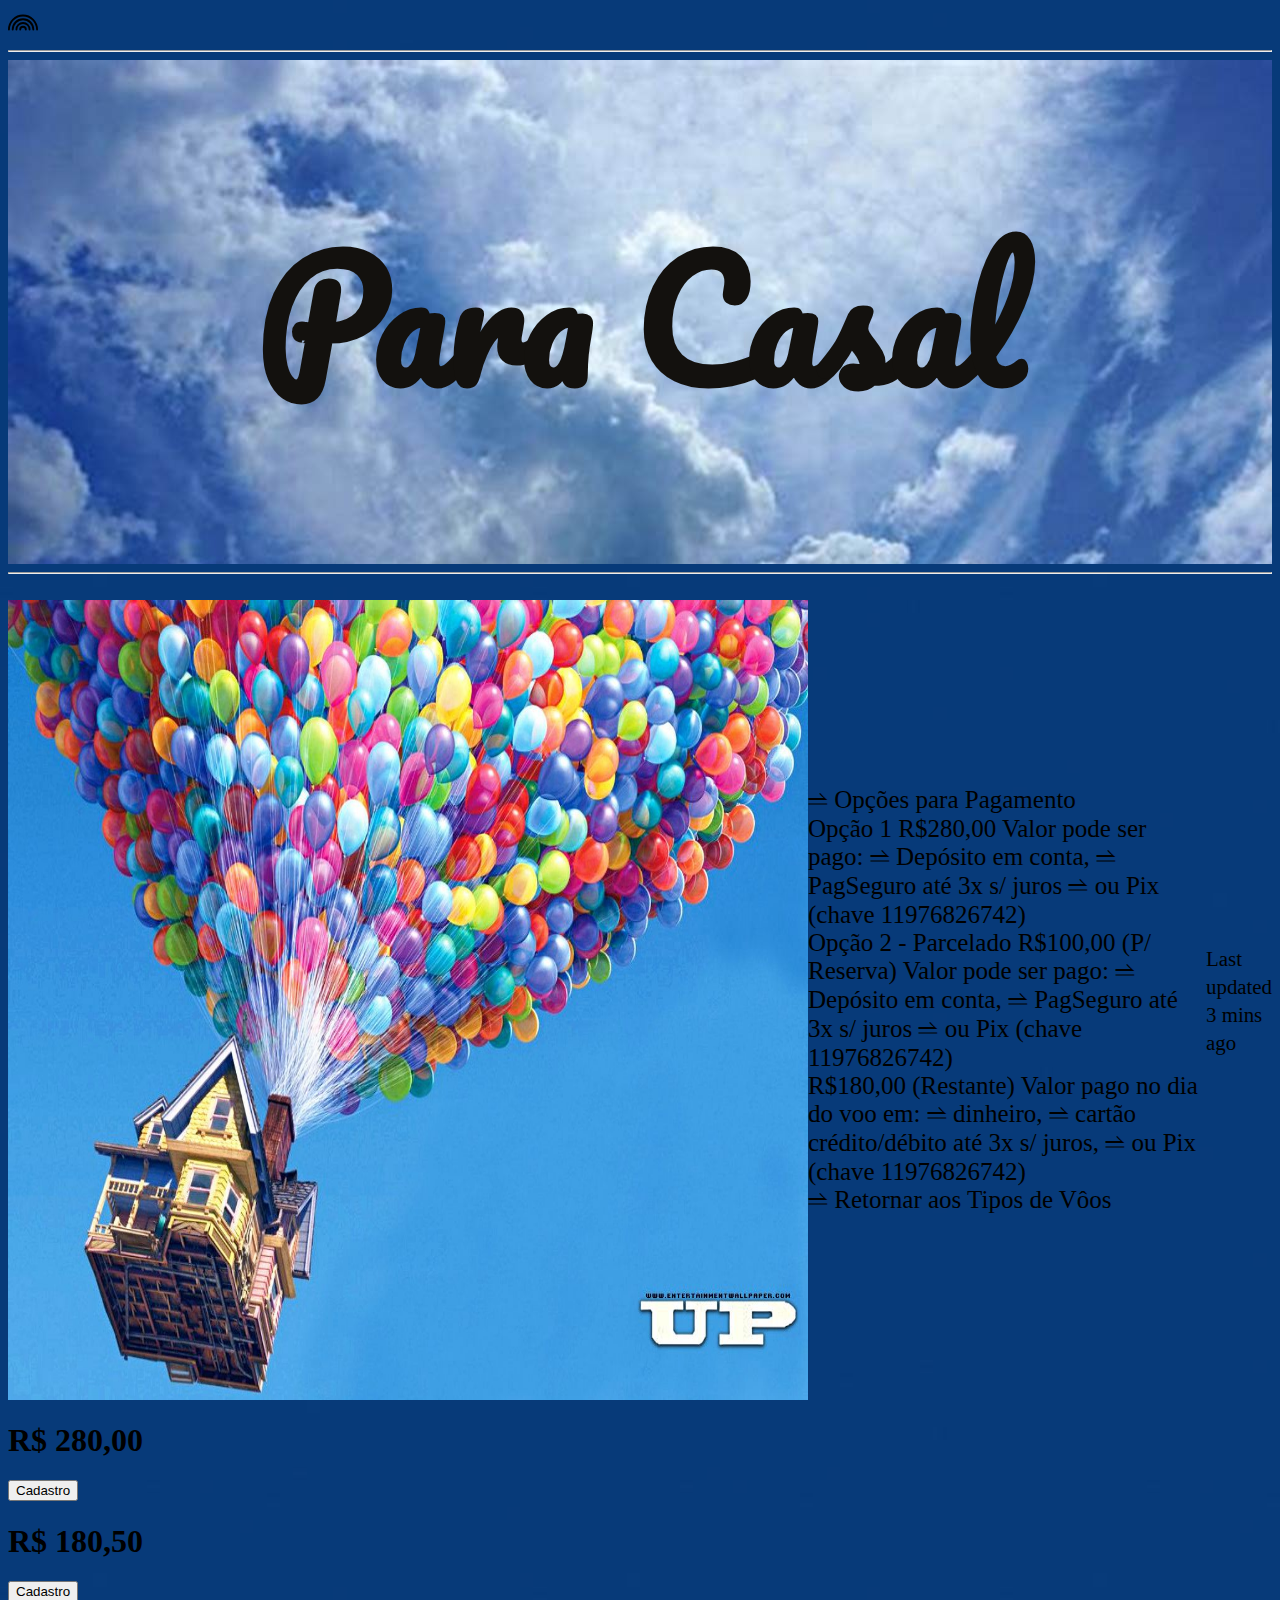
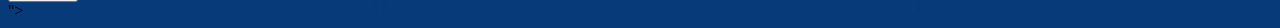
<file: Criança.html>
<!DOCTYPE html>
<html lang="pt-br">
<head>
    <meta charset="UTF-8">
    <meta name="viewport" content="width=device-width, initial-scale=1.0">
    <title>Document</title>
    <link href="https://cdn.jsdelivr.net/npm/bootstrap@5.3.0-alpha3/dist/css/bootstrap.min.css" rel="stylesheet"
    integrity="sha384-KK94CHFLLe+nY2dmCWGMq91rCGa5gtU4mk92HdvYe+M/SXH301p5ILy+dN9+nJOZ" crossorigin="anonymous">
  <script src="https://cdn.jsdelivr.net/npm/bootstrap@5.3.0-alpha3/dist/js/bootstrap.bundle.min.js"
    integrity="sha384-ENjdO4Dr2bkBIFxQpeoTz1HIcje39Wm4jDKdf19U8gI4ddQ3GYNS7NTKfAdVQSZe"
    crossorigin="anonymous"></script>
  <link rel="stylesheet" href="styleTipo.css">
  <link rel="preconnect" href="https://fonts.googleapis.com">
  <link rel="preconnect" href="https://fonts.gstatic.com" crossorigin>
  <link href="https://fonts.googleapis.com/css2?family=Pacifico&display=swap" rel="stylesheet">
  <link rel="preconnect" href="https://fonts.googleapis.com">
  <link rel="preconnect" href="https://fonts.gstatic.com" crossorigin>
  <link
    href="https://fonts.googleapis.com/css2?family=Pacifico&family=Playfair:wght@300&family=Teko:wght@300&display=swap"
    rel="stylesheet">
</head>
<body>
  <div class="container">
    <div class="flex">
        <a href="Index.html"><img src="img/rainbow.svg" alt="" height="30px" 
                width="30px"></a>
    </div> 
    <hr>     
    <div class="letras2">
      <h1>Para Casal</h1>
    </div>   
<hr>
<br>
    <div class="card mb-3" style="max-width: 6040px;" >
      <div class="row g-0">
        <div class="col-md-8">
          <div class="card-body1">
         
          </div>
        </div>
      </div>
      <div class="organizar">
        <img src="img/up.jpg" class="img-fluid rounded-start" alt="..." width="800px" height="800px">
        <p class="card-text">
            ⥬ Opções para Pagamento
            <br>
            Opção 1
              R$280,00
            Valor pode ser pago:
            ⥬ Depósito em conta,
            ⥬ PagSeguro até 3x s/ juros
            ⥬ ou Pix (chave 11976826742)
            <br>
            Opção 2 - Parcelado
              R$100,00 (P/ Reserva)
            Valor pode ser pago:
            ⥬ Depósito em conta,
            ⥬ PagSeguro até 3x s/ juros
            ⥬ ou Pix (chave 11976826742)
            <br>
              R$180,00 (Restante)
            Valor pago no dia do voo em:
            ⥬ dinheiro,
            ⥬ cartão crédito/débito até 3x s/ juros,
            ⥬ ou Pix (chave 11976826742)
            <br>
            ⥬ Retornar aos Tipos de Vôos
        <p class="card-text"><small class="text-body-secondary">Last updated 3 mins ago</small></p>
      </div>
    </div>       
    <div class="preco">
      <div class="card-preco mb-3 text-center">
        <div class="card mb-4 box-shadow">
          <div class="card-body">
            <h1 class="tituloseliga" style="color: rgb(0, 0, 0);" "card-title pricing-card-title">R$ 280,00</h1>
            <a href="Formulario.html"><button type="button" class="btn btn-lg btn-block btn-primary">Cadastro </button></a>
          </div>
        </div>
        <div class="card mb-4 box-shadow">
          <div class="card-body">
            <h1 class="tituloseliga" style="color: rgb(0, 0, 0);" "card-title pricing-card-title">R$ 180,50</h1>
            <a href="Formulario.html"><button type="button" class="btn btn-lg btn-block btn-primary">Cadastro </button></a>
          </div>
        </div>
      </div>
    </div>  
                                                                                                                                                                                                                                                                                                                                                                                                                                                                                                                                                                                                                                                                                                                                                                                                                            ">
</body>
</html>
</file>
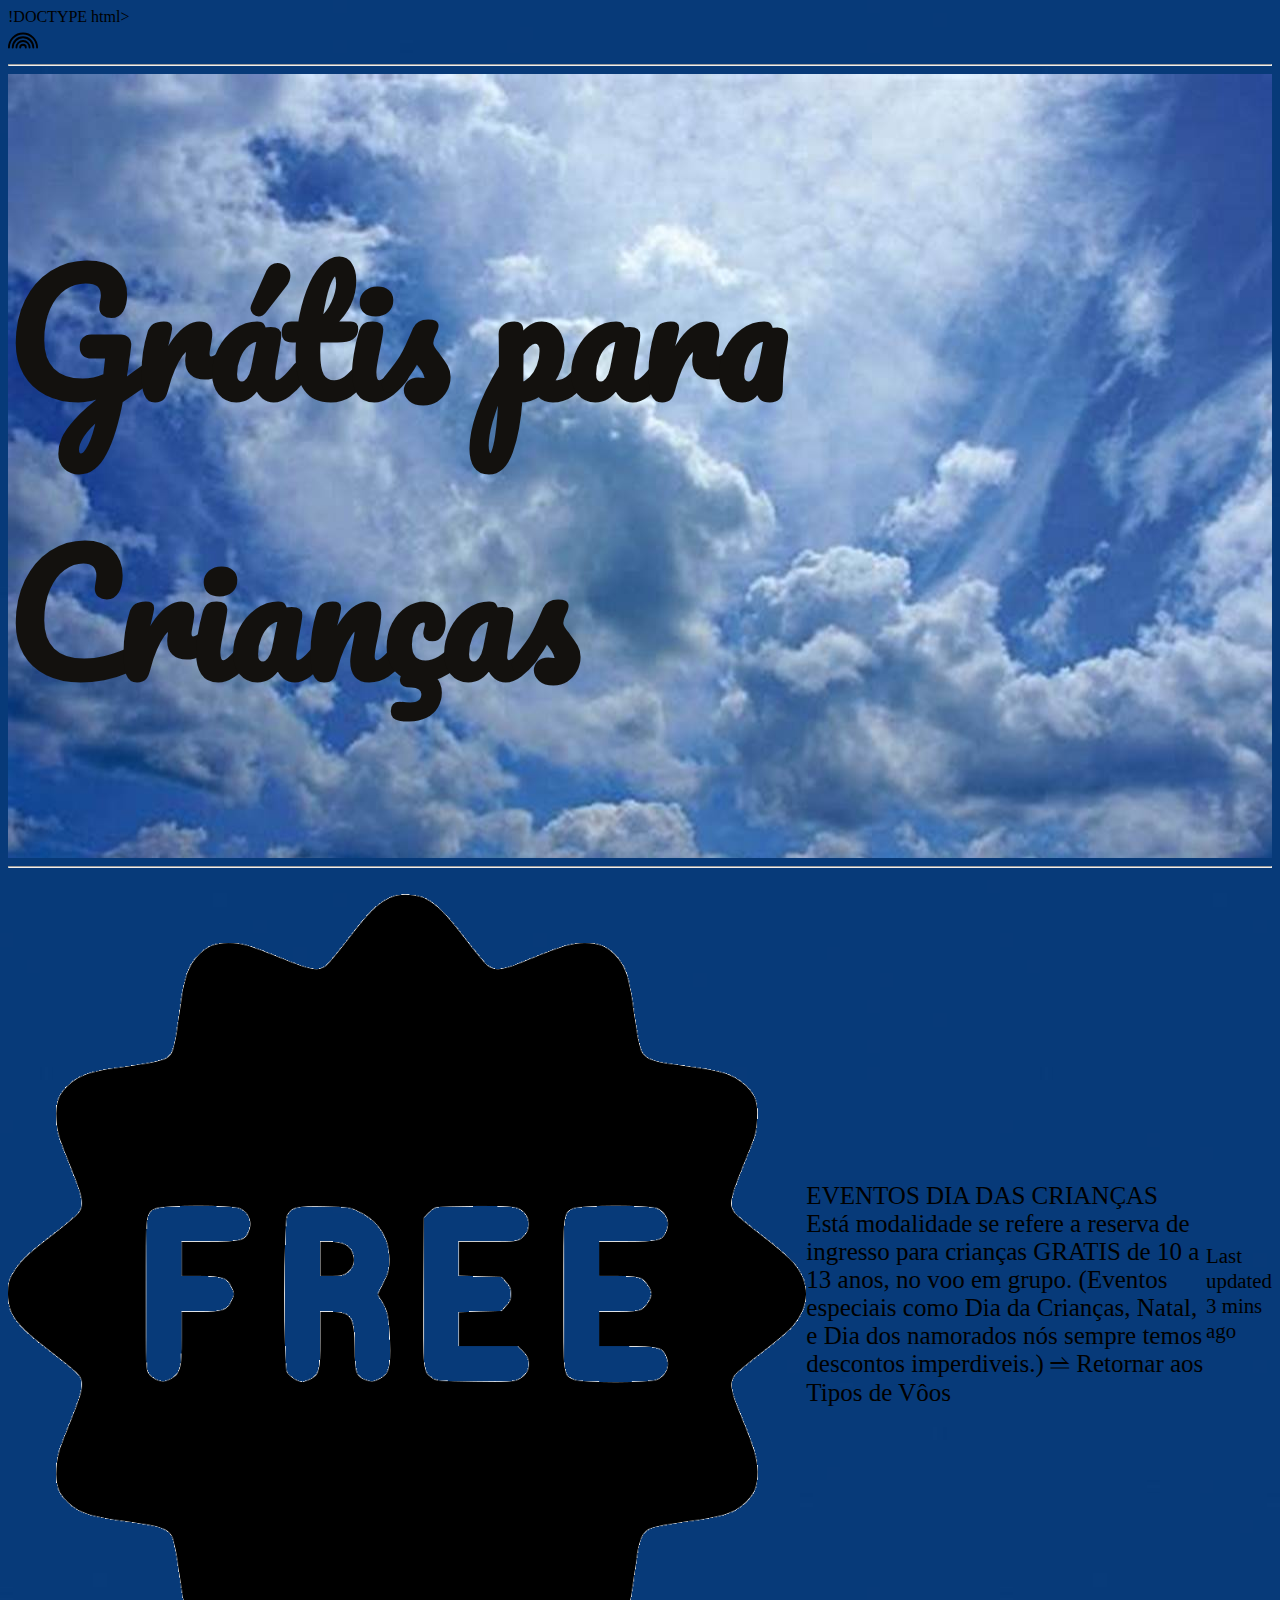
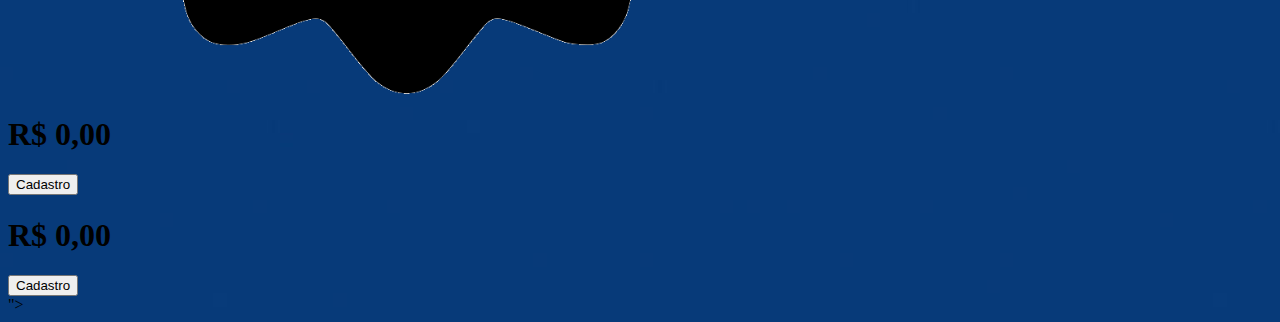
<file: Eveto.html>
!DOCTYPE html>
<html lang="pt-br">

<head>
    <meta charset="UTF-8">
    <meta name="viewport" content="width=device-width, initial-scale=1.0">
    <title>Document</title>
    <link href="https://cdn.jsdelivr.net/npm/bootstrap@5.3.0-alpha3/dist/css/bootstrap.min.css" rel="stylesheet"
        integrity="sha384-KK94CHFLLe+nY2dmCWGMq91rCGa5gtU4mk92HdvYe+M/SXH301p5ILy+dN9+nJOZ" crossorigin="anonymous">
    <script src="https://cdn.jsdelivr.net/npm/bootstrap@5.3.0-alpha3/dist/js/bootstrap.bundle.min.js"
        integrity="sha384-ENjdO4Dr2bkBIFxQpeoTz1HIcje39Wm4jDKdf19U8gI4ddQ3GYNS7NTKfAdVQSZe"
        crossorigin="anonymous"></script>
    <link rel="stylesheet" href="styleTipo.css">
    <link rel="preconnect" href="https://fonts.googleapis.com">
    <link rel="preconnect" href="https://fonts.gstatic.com" crossorigin>
    <link href="https://fonts.googleapis.com/css2?family=Pacifico&display=swap" rel="stylesheet">
    <link rel="preconnect" href="https://fonts.googleapis.com">
    <link rel="preconnect" href="https://fonts.gstatic.com" crossorigin>
    <link
        href="https://fonts.googleapis.com/css2?family=Pacifico&family=Playfair:wght@300&family=Teko:wght@300&display=swap"
        rel="stylesheet">
</head>

<body>
    <div class="container">
        <div class="flex">
            <a href="Index.html"><img src="img/rainbow.svg" alt="" height="30px" width="30px"></a>
        </div>
        <hr>
        <div class="letras2">
            <h1>Grátis para Crianças</h1>
        </div>
        <hr>
        <br>
        <div class="card mb-3" style="max-width: 6040px;">
            <div class="row g-0">
                <div class="col-md-8">
                    <div class="card-body1">

                    </div>
                </div>
            </div>
            <div class="organizar">
                <img src="img/free.png" class="img-fluid rounded-start" alt="..." width="800px" height="800px">
                <p class="card-text">
                    EVENTOS DIA DAS CRIANÇAS
                    <br>
                    Está modalidade se refere a reserva de ingresso para crianças GRATIS de 10 a 13 anos, no voo em
                    grupo. (Eventos especiais como Dia da Crianças, Natal, e Dia dos namorados nós sempre temos
                    descontos imperdiveis.)

                    ⥬ Retornar aos Tipos de Vôos
                <p class="card-text"><small class="text-body-secondary">Last updated 3 mins ago</small></p>
            </div>
        </div>
        <div class="preco">
            <div class="card-preco mb-3 text-center">
                <div class="card mb-4 box-shadow">
                    <div class="card-body">
                        <h1 class="tituloseliga" style="color: rgb(0, 0, 0);" "card-title pricing-card-title">R$
                            0,00</h1>
                        <a href="Formulario.html"><button type="button"
                                class="btn btn-lg btn-block btn-primary">Cadastro </button></a>
                    </div>
                </div>
                <div class="card mb-4 box-shadow">
                    <div class="card-body">
                        <h1 class="tituloseliga" style="color: rgb(0, 0, 0);" "card-title pricing-card-title">R$
                            0,00</h1>
                        <a href="Formulario.html"><button type="button" class="btn btn-lg btn-block btn-primary">Cadastro </button></a>
                    </div>
                </div>
            </div>
        </div>
        ">
</body>

</html>
</file>
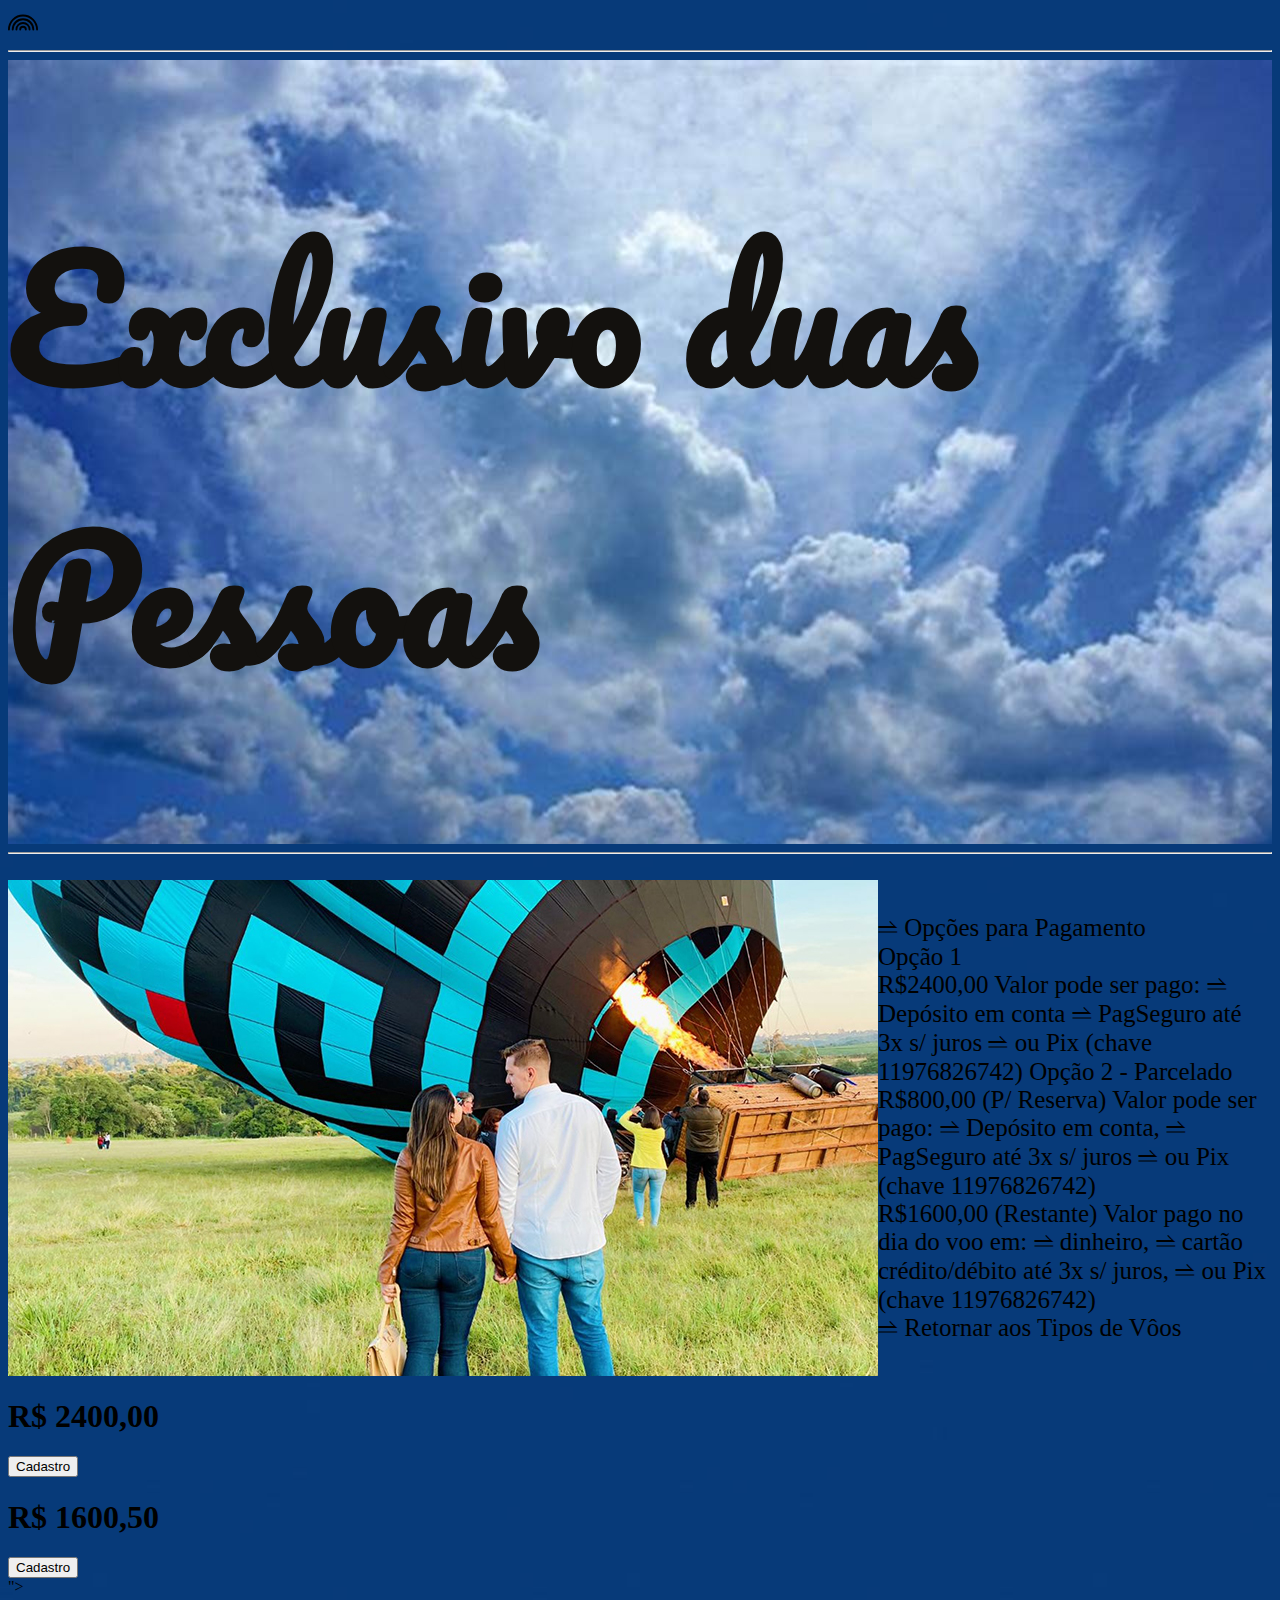
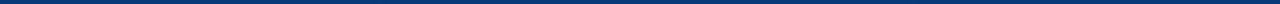
<file: Exclusivo.html>
<!DOCTYPE html>
<html lang="pt-br">
<head>
    <meta charset="UTF-8">
    <meta name="viewport" content="width=device-width, initial-scale=1.0">
    <title>Document</title>
    <link href="https://cdn.jsdelivr.net/npm/bootstrap@5.3.0-alpha3/dist/css/bootstrap.min.css" rel="stylesheet"
    integrity="sha384-KK94CHFLLe+nY2dmCWGMq91rCGa5gtU4mk92HdvYe+M/SXH301p5ILy+dN9+nJOZ" crossorigin="anonymous">
  <script src="https://cdn.jsdelivr.net/npm/bootstrap@5.3.0-alpha3/dist/js/bootstrap.bundle.min.js"
    integrity="sha384-ENjdO4Dr2bkBIFxQpeoTz1HIcje39Wm4jDKdf19U8gI4ddQ3GYNS7NTKfAdVQSZe"
    crossorigin="anonymous"></script>
  <link rel="stylesheet" href="styleTipo.css">
  <link rel="preconnect" href="https://fonts.googleapis.com">
  <link rel="preconnect" href="https://fonts.gstatic.com" crossorigin>
  <link href="https://fonts.googleapis.com/css2?family=Pacifico&display=swap" rel="stylesheet">
  <link rel="preconnect" href="https://fonts.googleapis.com">
  <link rel="preconnect" href="https://fonts.gstatic.com" crossorigin>
  <link
    href="https://fonts.googleapis.com/css2?family=Pacifico&family=Playfair:wght@300&family=Teko:wght@300&display=swap"
    rel="stylesheet">
</head>
<body>
  <div class="container">
    <div class="flex">
        <a href="Index.html"><img src="img/rainbow.svg" alt="" height="30px" 
                width="30px"></a>
    </div> 
    <hr>     
    <div class="letras2">
      <h1>Exclusivo duas Pessoas</h1>
    </div>   
<hr>
<br>
    <div class="card mb-3" style="max-width: 6040px;" >
      <div class="row g-0">
        <div class="col-md-8">
          <div class="card-body1">
         
          </div>
        </div>
      </div>
      <div class="organizar">
        <img src="img/exclusivo.jpg" class="img-fluid rounded-start" alt="...">
        <p>
            ⥬ Opções para Pagamento
        <br>
        Opção 1
        <br>
          R$2400,00
        Valor pode ser pago:
        ⥬ Depósito em conta
        ⥬ PagSeguro até 3x s/ juros
        ⥬ ou Pix (chave 11976826742)
        
        Opção 2 - Parcelado
        <br>
          R$800,00 (P/ Reserva)
        Valor pode ser pago:
        ⥬ Depósito em conta,
        ⥬ PagSeguro até 3x s/ juros
        ⥬ ou Pix (chave 11976826742)
        <br>
          R$1600,00 (Restante)
        Valor pago no dia do voo em:
        ⥬ dinheiro,
        ⥬ cartão crédito/débito até 3x s/ juros,
        ⥬ ou Pix (chave 11976826742)
        <br>
        ⥬ Retornar aos Tipos de Vôos    
        </p>
      </div>
    </div>       
    <div class="preco">
      <div class="card-preco mb-3 text-center">
        <div class="card mb-4 box-shadow">
          <div class="card-body">
            <h1 class="tituloseliga" style="color: rgb(0, 0, 0);" "card-title pricing-card-title">R$ 2400,00</h1>
            <a href="Formulario.html"><button type="button" class="btn btn-lg btn-block btn-primary">Cadastro </button></a>
          </div>
        </div>
        <div class="card mb-4 box-shadow">
          <div class="card-body">
            <h1 class="tituloseliga" style="color: rgb(0, 0, 0);" "card-title pricing-card-title">R$ 1600,50</h1>
            <a href="Formulario.html"><button type="button" class="btn btn-lg btn-block btn-primary">Cadastro </button></a>
          </div>
        </div>
      </div>
    </div>  
                                                                                                                                                                                                                                                                                                                                                                                                                                                                                                                                                                                                                                                                                                                                                                                                                            ">
</body>
</html>
</file>
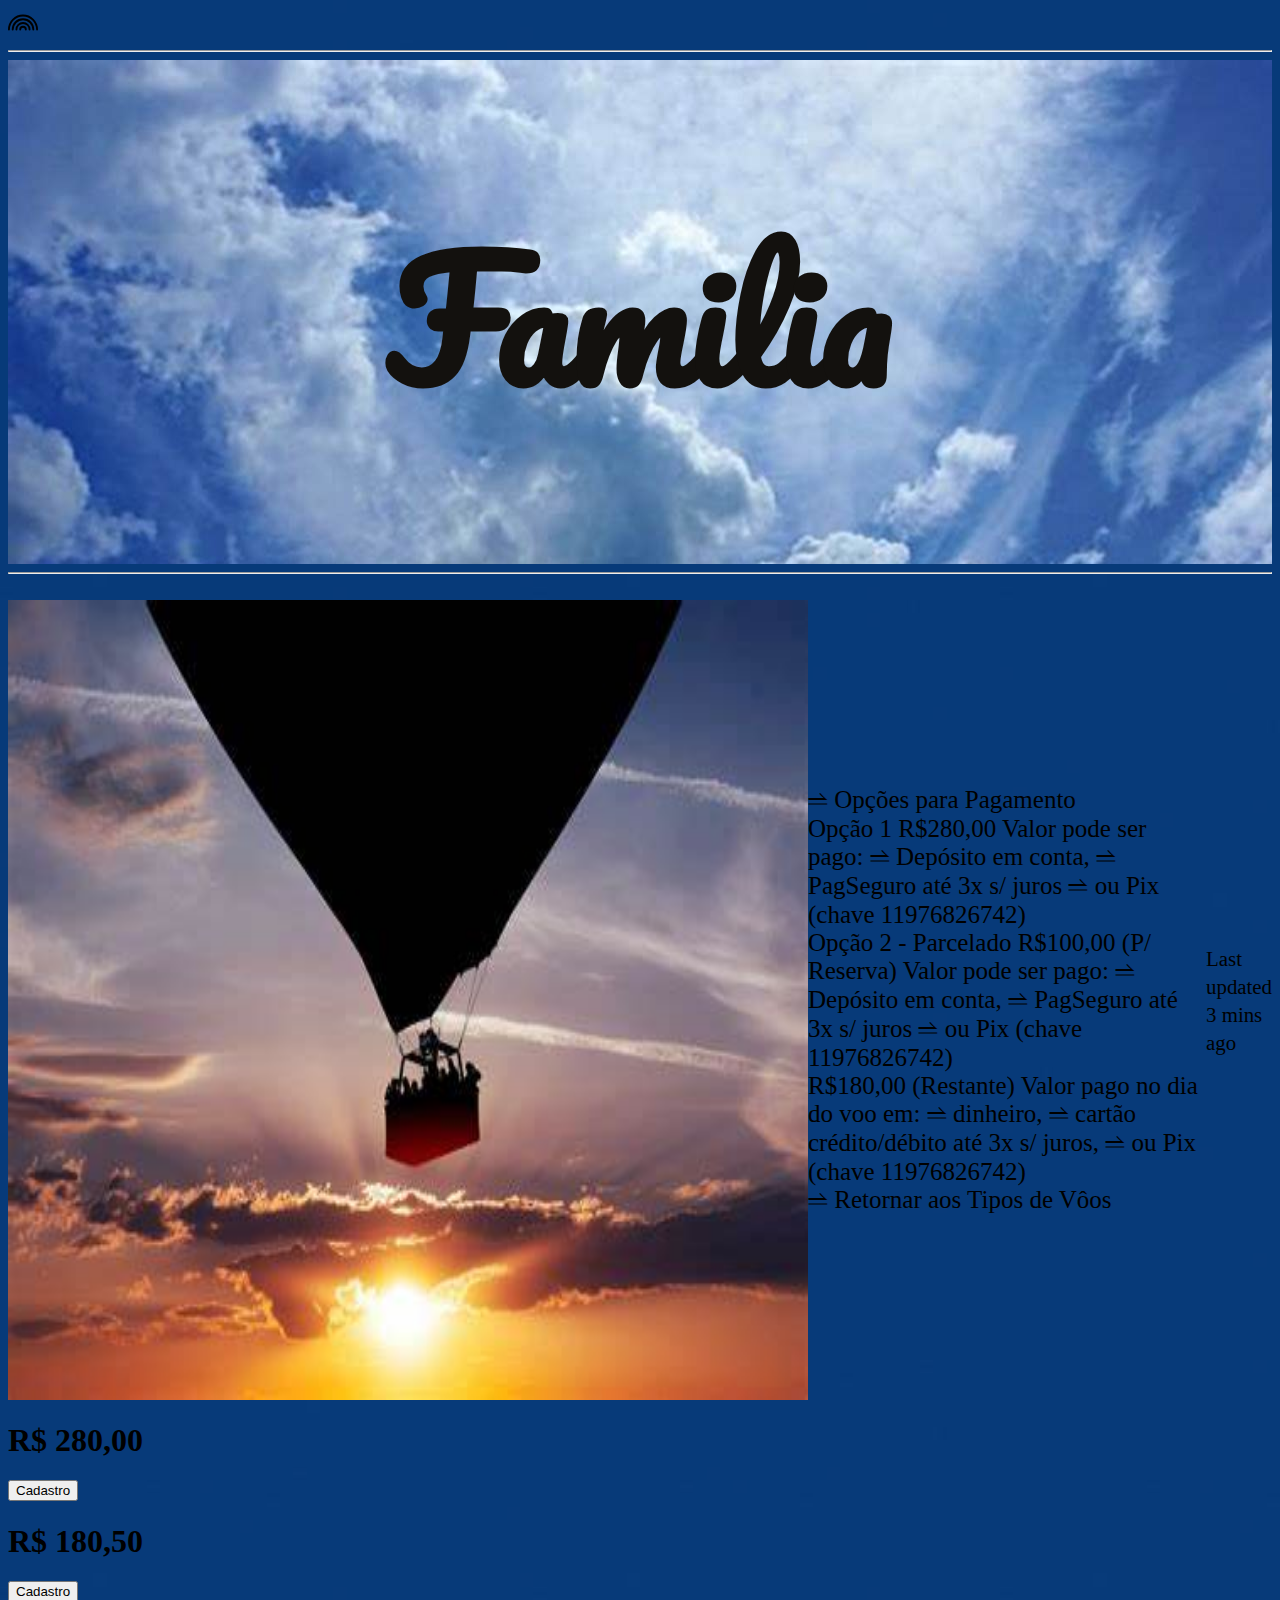
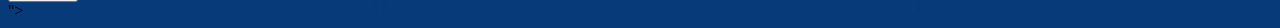
<file: Familia.html>
<!DOCTYPE html>
<html lang="pt-br">
<head>
    <meta charset="UTF-8">
    <meta name="viewport" content="width=device-width, initial-scale=1.0">
    <title>Document</title>
    <link href="https://cdn.jsdelivr.net/npm/bootstrap@5.3.0-alpha3/dist/css/bootstrap.min.css" rel="stylesheet"
    integrity="sha384-KK94CHFLLe+nY2dmCWGMq91rCGa5gtU4mk92HdvYe+M/SXH301p5ILy+dN9+nJOZ" crossorigin="anonymous">
  <script src="https://cdn.jsdelivr.net/npm/bootstrap@5.3.0-alpha3/dist/js/bootstrap.bundle.min.js"
    integrity="sha384-ENjdO4Dr2bkBIFxQpeoTz1HIcje39Wm4jDKdf19U8gI4ddQ3GYNS7NTKfAdVQSZe"
    crossorigin="anonymous"></script>
  <link rel="stylesheet" href="styleTipo.css">
  <link rel="preconnect" href="https://fonts.googleapis.com">
  <link rel="preconnect" href="https://fonts.gstatic.com" crossorigin>
  <link href="https://fonts.googleapis.com/css2?family=Pacifico&display=swap" rel="stylesheet">
  <link rel="preconnect" href="https://fonts.googleapis.com">
  <link rel="preconnect" href="https://fonts.gstatic.com" crossorigin>
  <link
    href="https://fonts.googleapis.com/css2?family=Pacifico&family=Playfair:wght@300&family=Teko:wght@300&display=swap"
    rel="stylesheet">
</head>
<body>
  <div class="container">
    <div class="flex">
        <a href="Index.html"><img src="img/rainbow.svg" alt="" height="30px" 
                width="30px"></a>
    </div> 
    <hr>     
    <div class="letras2">
      <h1>Familia</h1>
    </div>   
<hr>
<br>
    <div class="card mb-3" style="max-width: 6040px;" >
      <div class="row g-0">
        <div class="col-md-8">
          <div class="card-body1">
         
          </div>
        </div>
      </div>
      <div class="organizar">
        <img src="img/familiaa.jpg" class="img-fluid rounded-start" alt="..." width="800px" height="800px">
        <p class="card-text">
            ⥬ Opções para Pagamento
            <br>
            Opção 1
              R$280,00
            Valor pode ser pago:
            ⥬ Depósito em conta,
            ⥬ PagSeguro até 3x s/ juros
            ⥬ ou Pix (chave 11976826742)
            <br>
            Opção 2 - Parcelado
              R$100,00 (P/ Reserva)
            Valor pode ser pago:
            ⥬ Depósito em conta,
            ⥬ PagSeguro até 3x s/ juros
            ⥬ ou Pix (chave 11976826742)
            <br>
              R$180,00 (Restante)
            Valor pago no dia do voo em:
            ⥬ dinheiro,
            ⥬ cartão crédito/débito até 3x s/ juros,
            ⥬ ou Pix (chave 11976826742)
            <br>
            ⥬ Retornar aos Tipos de Vôos
        <p class="card-text"><small class="text-body-secondary">Last updated 3 mins ago</small></p>
      </div>
    </div>       
    <div class="preco">
      <div class="card-preco mb-3 text-center">
        <div class="card mb-4 box-shadow">
          <div class="card-body">
            <h1 class="tituloseliga" style="color: rgb(0, 0, 0);" "card-title pricing-card-title">R$ 280,00</h1>
            <a href="Formulario.html"><button type="button" class="btn btn-lg btn-block btn-primary">Cadastro </button></a>
          </div>
        </div>
        <div class="card mb-4 box-shadow">
          <div class="card-body">
            <h1 class="tituloseliga" style="color: rgb(0, 0, 0);" "card-title pricing-card-title">R$ 180,50</h1>
            <a href="Formulario.html"><button type="button" class="btn btn-lg btn-block btn-primary">Cadastro </button></a>
          </div>
        </div>
      </div>
    </div>  
                                                                                                                                                                                                                                                                                                                                                                                                                                                                                                                                                                                                                                                                                                                                                                                                                            ">
</body>
</html>
</file>
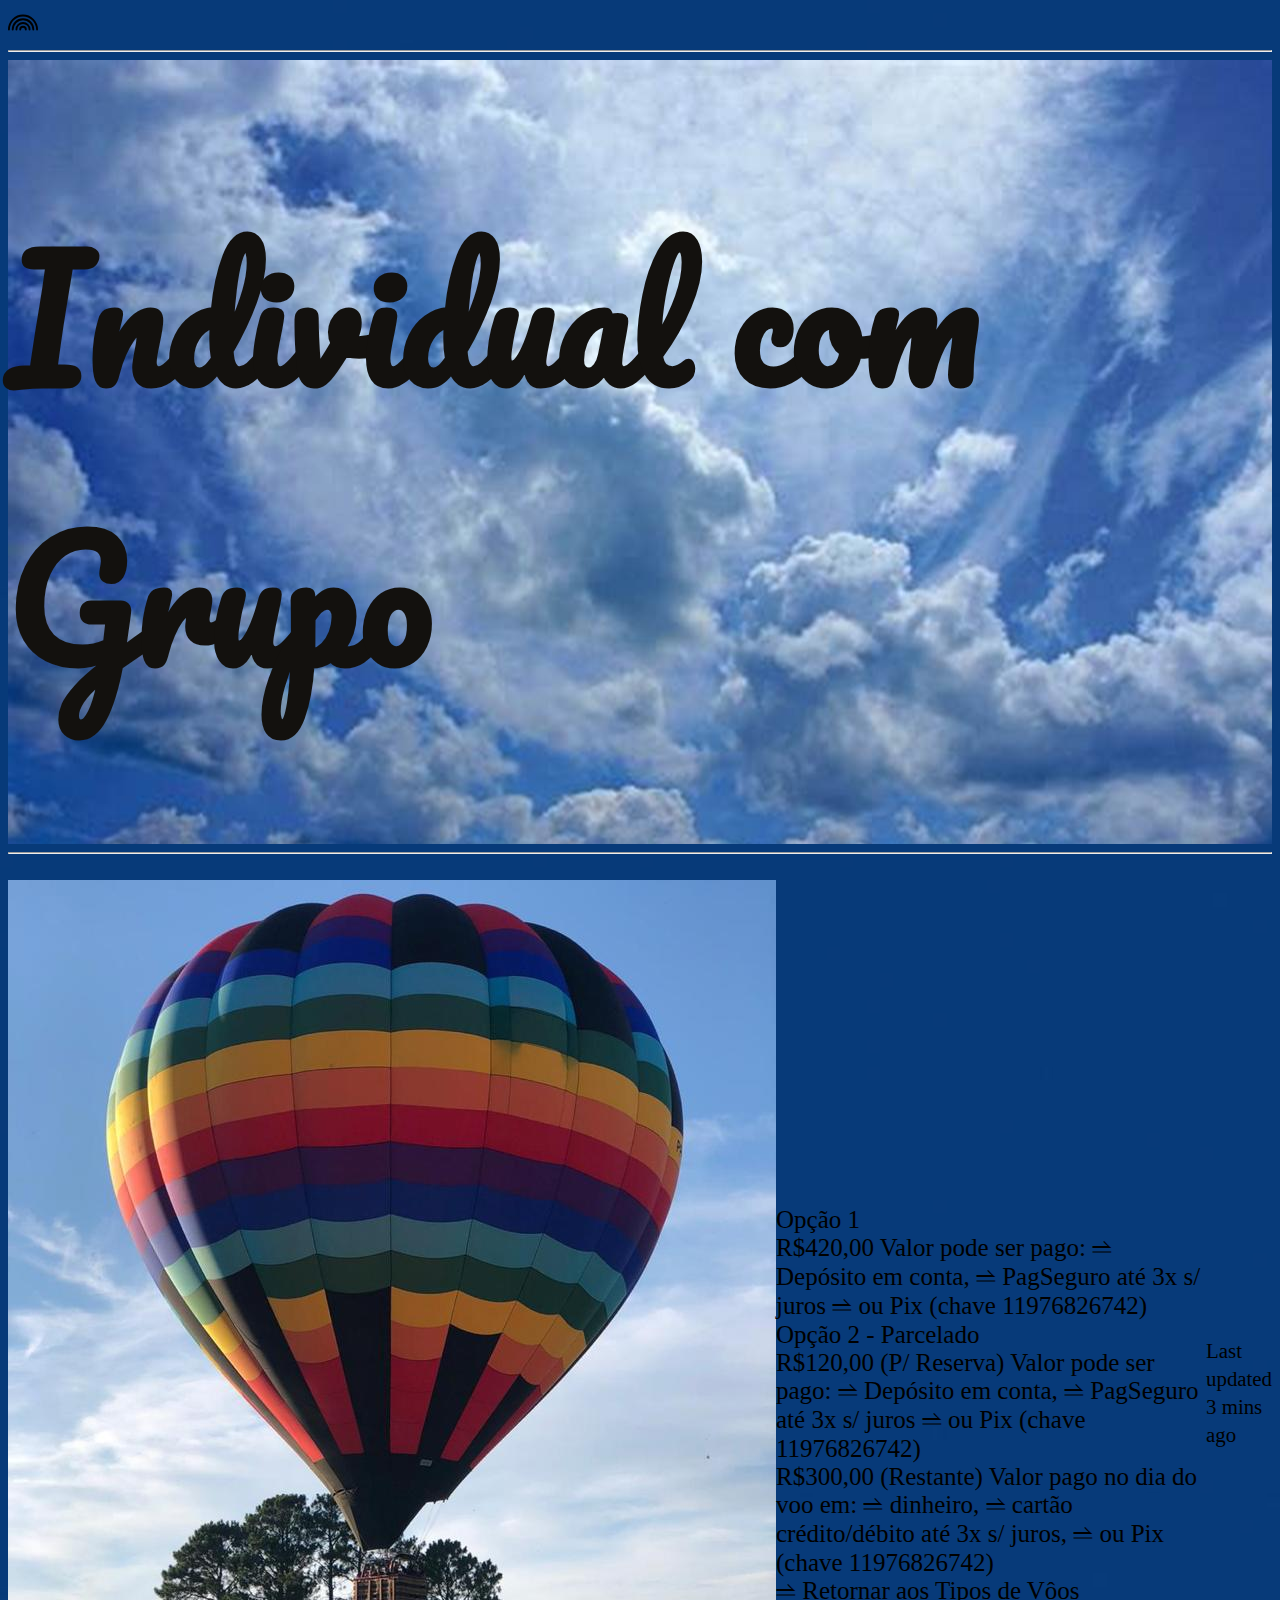
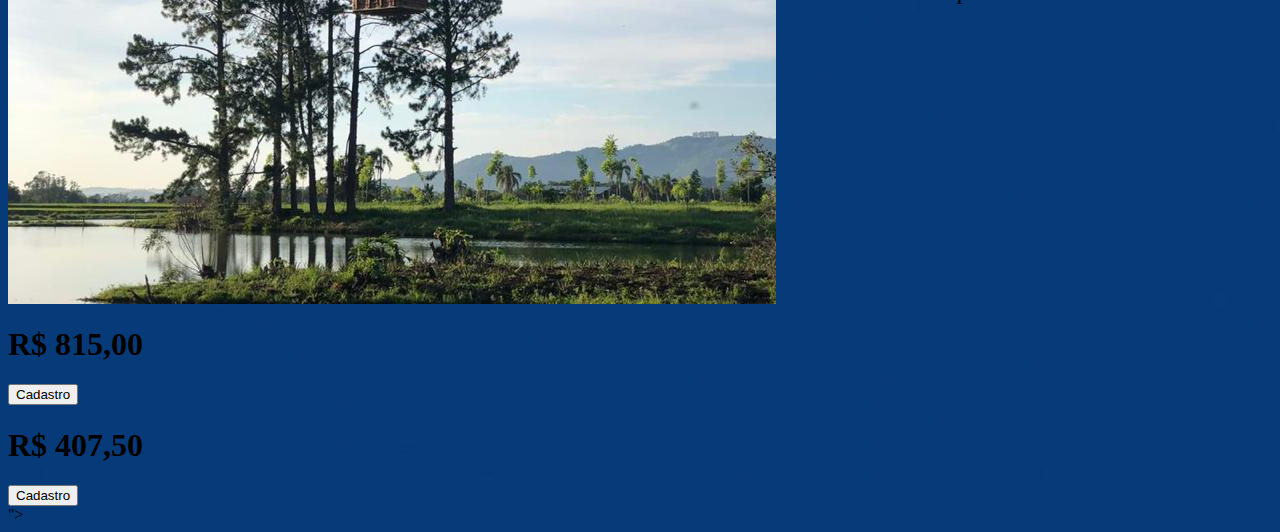
<file: Individual.html>
<!DOCTYPE html>
<html lang="pt-br">
<head>
    <meta charset="UTF-8">
    <meta name="viewport" content="width=device-width, initial-scale=1.0">
    <title>Document</title>
    <link href="https://cdn.jsdelivr.net/npm/bootstrap@5.3.0-alpha3/dist/css/bootstrap.min.css" rel="stylesheet"
    integrity="sha384-KK94CHFLLe+nY2dmCWGMq91rCGa5gtU4mk92HdvYe+M/SXH301p5ILy+dN9+nJOZ" crossorigin="anonymous">
  <script src="https://cdn.jsdelivr.net/npm/bootstrap@5.3.0-alpha3/dist/js/bootstrap.bundle.min.js"
    integrity="sha384-ENjdO4Dr2bkBIFxQpeoTz1HIcje39Wm4jDKdf19U8gI4ddQ3GYNS7NTKfAdVQSZe"
    crossorigin="anonymous"></script>
  <link rel="stylesheet" href="styleTipo.css">
  <link rel="preconnect" href="https://fonts.googleapis.com">
  <link rel="preconnect" href="https://fonts.gstatic.com" crossorigin>
  <link href="https://fonts.googleapis.com/css2?family=Pacifico&display=swap" rel="stylesheet">
  <link rel="preconnect" href="https://fonts.googleapis.com">
  <link rel="preconnect" href="https://fonts.gstatic.com" crossorigin>
  <link
    href="https://fonts.googleapis.com/css2?family=Pacifico&family=Playfair:wght@300&family=Teko:wght@300&display=swap"
    rel="stylesheet">
</head>
<body>
  <div class="container">
    <div class="flex">
        <a href="Index.html"><img src="img/rainbow.svg" alt="" height="30px" 
                width="30px"></a>
    </div> 
    <hr>     
    <div class="letras2">
      <h1>Individual com Grupo</h1>
    </div>   
<hr>
<br>
    <div class="card mb-3" style="max-width: 6040px;" >
      <div class="row g-0">
        <div class="col-md-8">
          <div class="card-body1">
         
          </div>
        </div>
      </div>
      <div class="organizar">
        <img src="img/balao11.jpeg" class="img-fluid rounded-start" alt="...">
        <p class="card-text">
          <br>
          Opção 1 
          <br>
            R$420,00 
          Valor pode ser pago:
          ⥬ Depósito em conta,
          ⥬ PagSeguro até 3x s/ juros 
          ⥬ ou Pix (chave 11976826742)
          <br>
          Opção 2 - Parcelado
          <br>
            R$120,00 (P/ Reserva)
          Valor pode ser pago:
          ⥬ Depósito em conta,
          ⥬ PagSeguro até 3x s/ juros 
          ⥬ ou Pix (chave 11976826742)
          <br>
            R$300,00 (Restante)
          Valor pago no dia do voo em:
          ⥬ dinheiro,
          ⥬ cartão crédito/débito até 3x s/ juros, 
          ⥬ ou Pix (chave 11976826742)
          <br>
          ⥬ Retornar aos Tipos de Vôos</p>
          <br>
        <p class="card-text"><small class="text-body-secondary">Last updated 3 mins ago</small></p>
      </div>
    </div>       
    <div class="preco">
      <div class="card-preco mb-3 text-center">
        <div class="card mb-4 box-shadow">
          <div class="card-body">
            <h1 class="tituloseliga" style="color: rgb(0, 0, 0);" "card-title pricing-card-title">R$ 815,00</h1>
            <a href="Formulario.html"><button type="button" class="btn btn-lg btn-block btn-primary">Cadastro </button></a>
          </div>
        </div>
        <div class="card mb-4 box-shadow">
          <div class="card-body">
            <h1 class="tituloseliga" style="color: rgb(0, 0, 0);" "card-title pricing-card-title">R$ 407,50</h1>
            <a href="Formulario.html"><button type="button" class="btn btn-lg btn-block btn-primary">Cadastro </button></a>
          </div>
        </div>
      </div>
    </div>  
                                                                                                                                                                                                                                                                                                                                                                                                                                                                                                                                                                                                                                                                                                                                                                                                                            ">
</body>
</html>
</file>
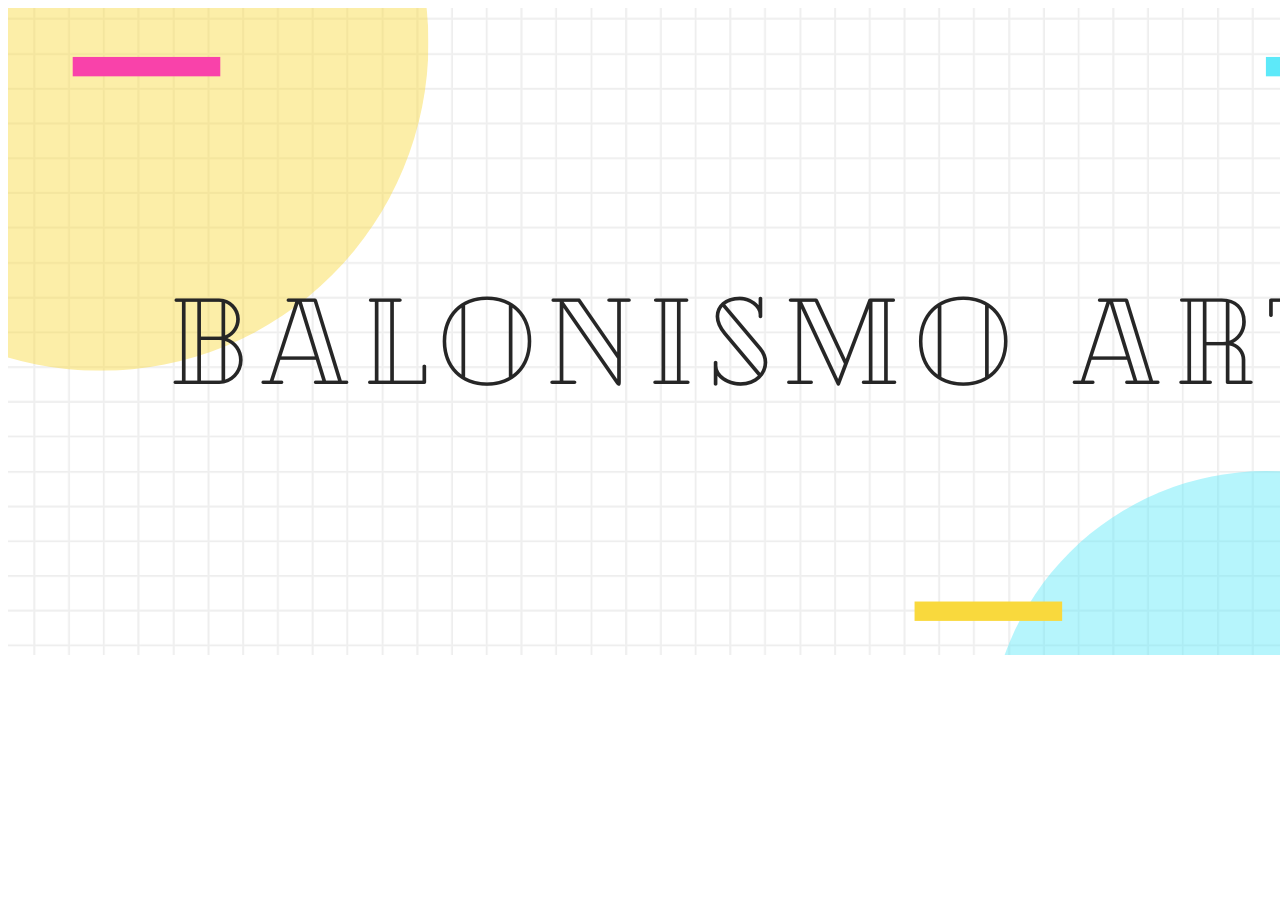
<file: ingresso.html>
<!DOCTYPE html>
<html lang="en">
<head>
    <meta charset="UTF-8">
    <meta name="viewport" content="width=device-width, initial-scale=1.0">
    <title>Document</title>
</head>
<body>
    <img src="img/Blue Simple Boarding Pass Arlines Ticket (1).png" alt="">
</body>
</html>
</file>
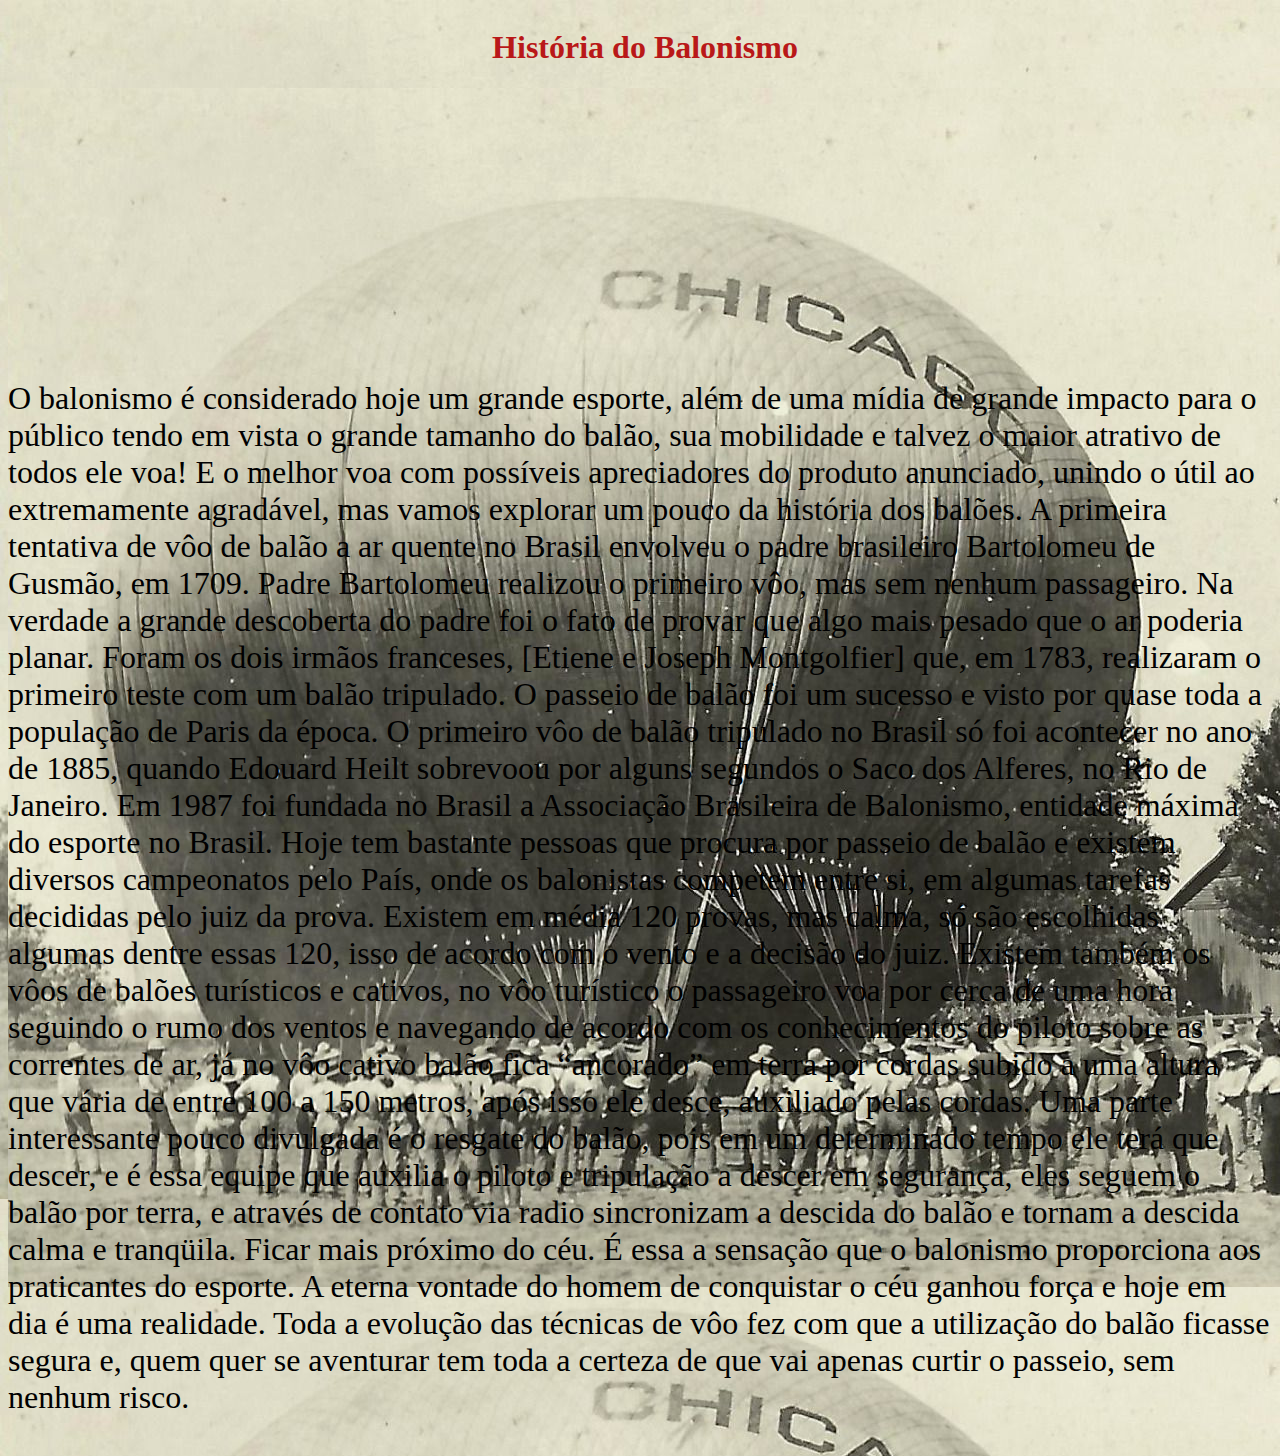
<file: Sobre.html>
<!DOCTYPE html>
<html lang="en">
<head>
    <meta charset="UTF-8">
    <meta name="viewport" content="width=device-width, initial-scale=1.0">
    <title>Document</title>
    <link rel="stylesheet" href="styleSobre.css">
</head>
<body>
    <div class="text">
        <h1>História do Balonismo</h1>
    </div>
<div class="img">
    <img src="img/balão antigo.jpg" alt="" >
</div>
    <div class="text1">
        
        <br>
        <p>
            O balonismo é considerado hoje um grande esporte, além de uma mídia de grande impacto para o público tendo
            em vista o grande tamanho do balão, sua mobilidade e talvez o maior atrativo de todos ele voa! E o melhor
            voa com possíveis apreciadores do produto anunciado, unindo o útil ao extremamente agradável, mas vamos
            explorar um pouco da história dos balões.


            A primeira tentativa de vôo de balão a ar quente no Brasil envolveu o padre brasileiro Bartolomeu de Gusmão,
            em 1709. Padre Bartolomeu realizou o primeiro vôo, mas sem nenhum passageiro. Na verdade a grande descoberta
            do padre foi o fato de provar que algo mais pesado que o ar poderia planar. Foram os dois irmãos franceses,
            [Etiene e Joseph Montgolfier]


            que, em 1783, realizaram o primeiro teste com um balão tripulado.
            O passeio de balão foi um sucesso e visto por quase toda a população de Paris da época. O primeiro vôo de
            balão tripulado no Brasil só foi acontecer no ano de 1885, quando Edouard Heilt sobrevoou por alguns
            segundos o Saco dos Alferes, no Rio de Janeiro. Em 1987 foi fundada no Brasil a Associação Brasileira de
            Balonismo, entidade máxima do esporte no Brasil.

            Hoje tem bastante pessoas que procura por passeio de balão e existem diversos campeonatos pelo País, onde os
            balonistas competem entre si, em algumas tarefas decididas pelo juiz da prova. Existem em média 120 provas,
            mas calma, só são escolhidas algumas dentre essas 120, isso de acordo com o vento e a decisão do juiz.

            Existem também os vôos de balões turísticos e cativos, no vôo turístico o passageiro voa por cerca de uma
            hora seguindo o rumo dos ventos e navegando de acordo com os conhecimentos do piloto sobre as correntes de
            ar, já no vôo cativo balão fica “ancorado” em terra por cordas subido a uma altura que vária de entre 100 a
            150 metros, após isso ele desce, auxiliado pelas cordas.

            Uma parte interessante pouco divulgada é o resgate do balão, pois em um determinado tempo ele terá que
            descer, e é essa equipe que auxilia o piloto e tripulação a descer em segurança, eles seguem o balão por
            terra, e através de contato via radio sincronizam a descida do balão e tornam a descida calma e tranqüila.

            Ficar mais próximo do céu. É essa a sensação que o balonismo proporciona aos praticantes do esporte. A
            eterna vontade do homem de conquistar o céu ganhou força e hoje em dia é uma realidade.

            Toda a evolução das técnicas de vôo fez com que a utilização do balão ficasse segura e, quem quer se
            aventurar tem toda a certeza de que vai apenas curtir o passeio, sem nenhum risco.</p>
    </div><!--text1-->
</body>
</html>
</file>
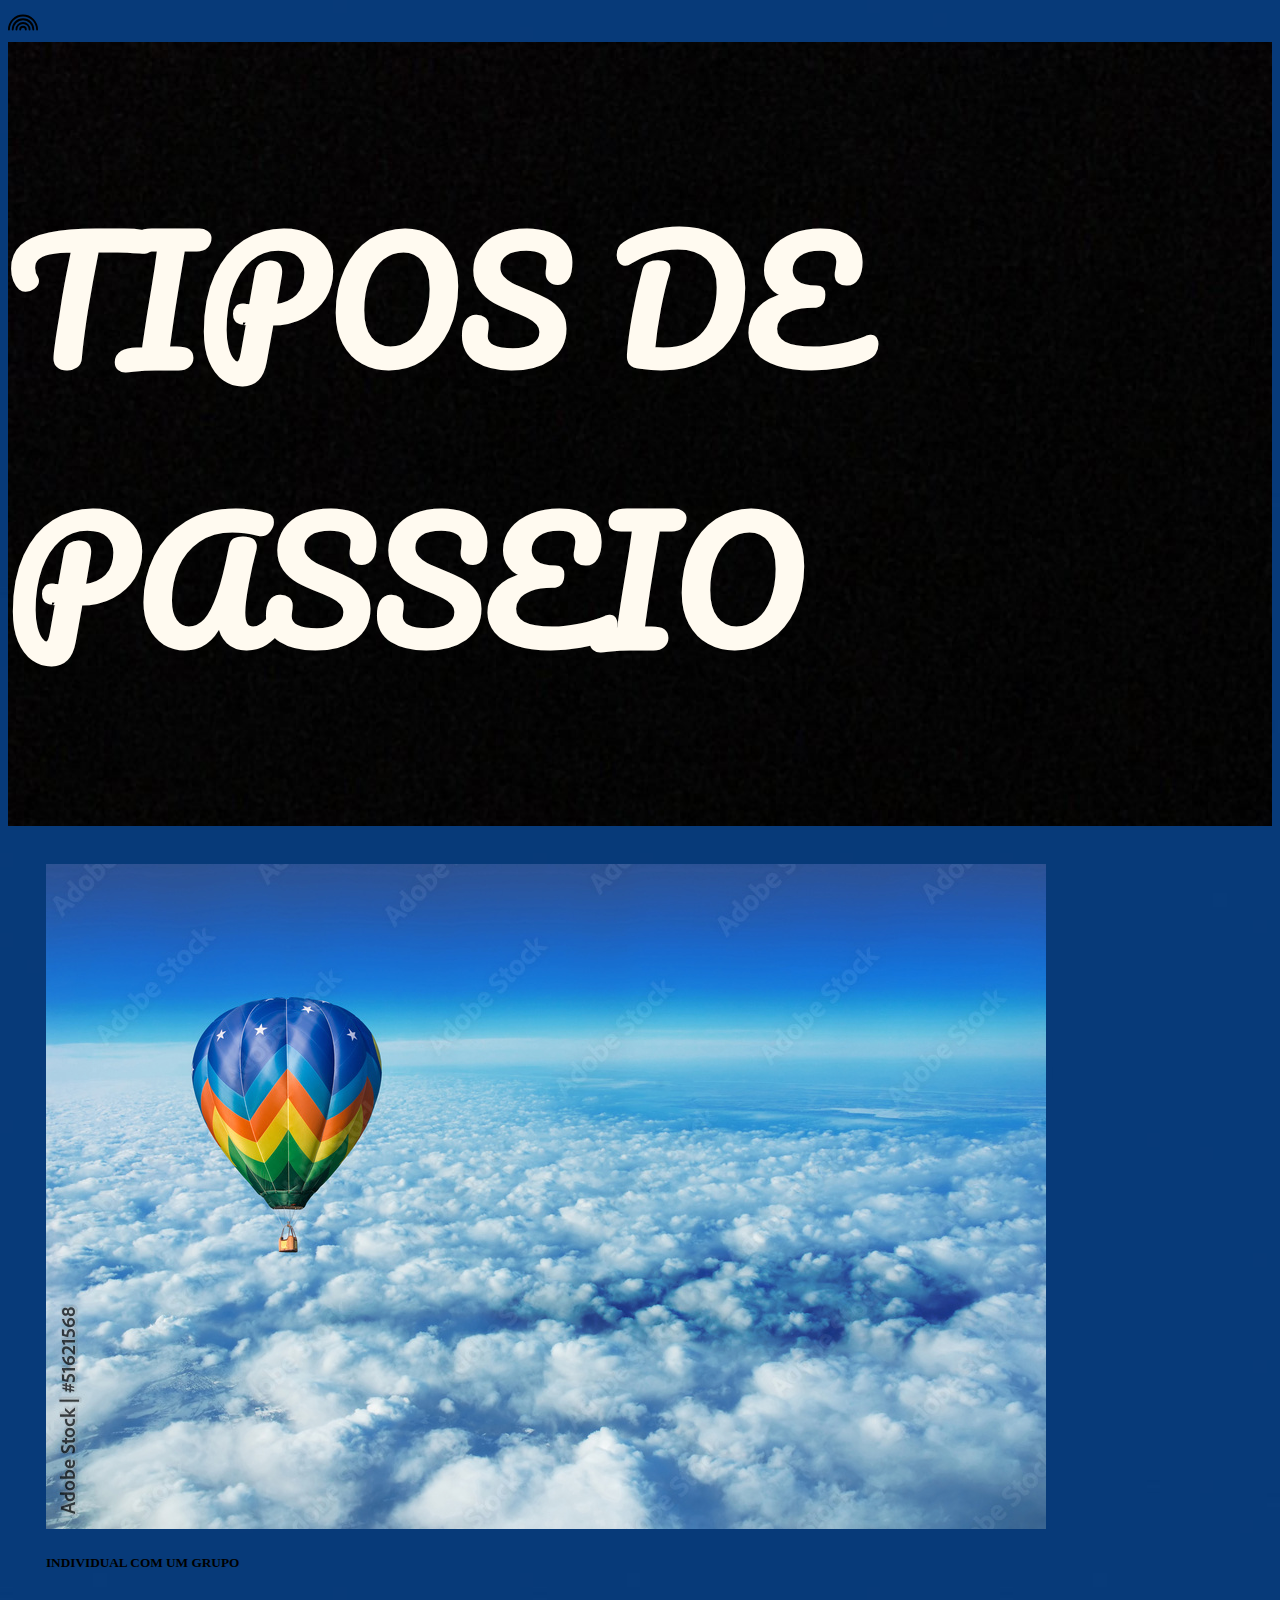
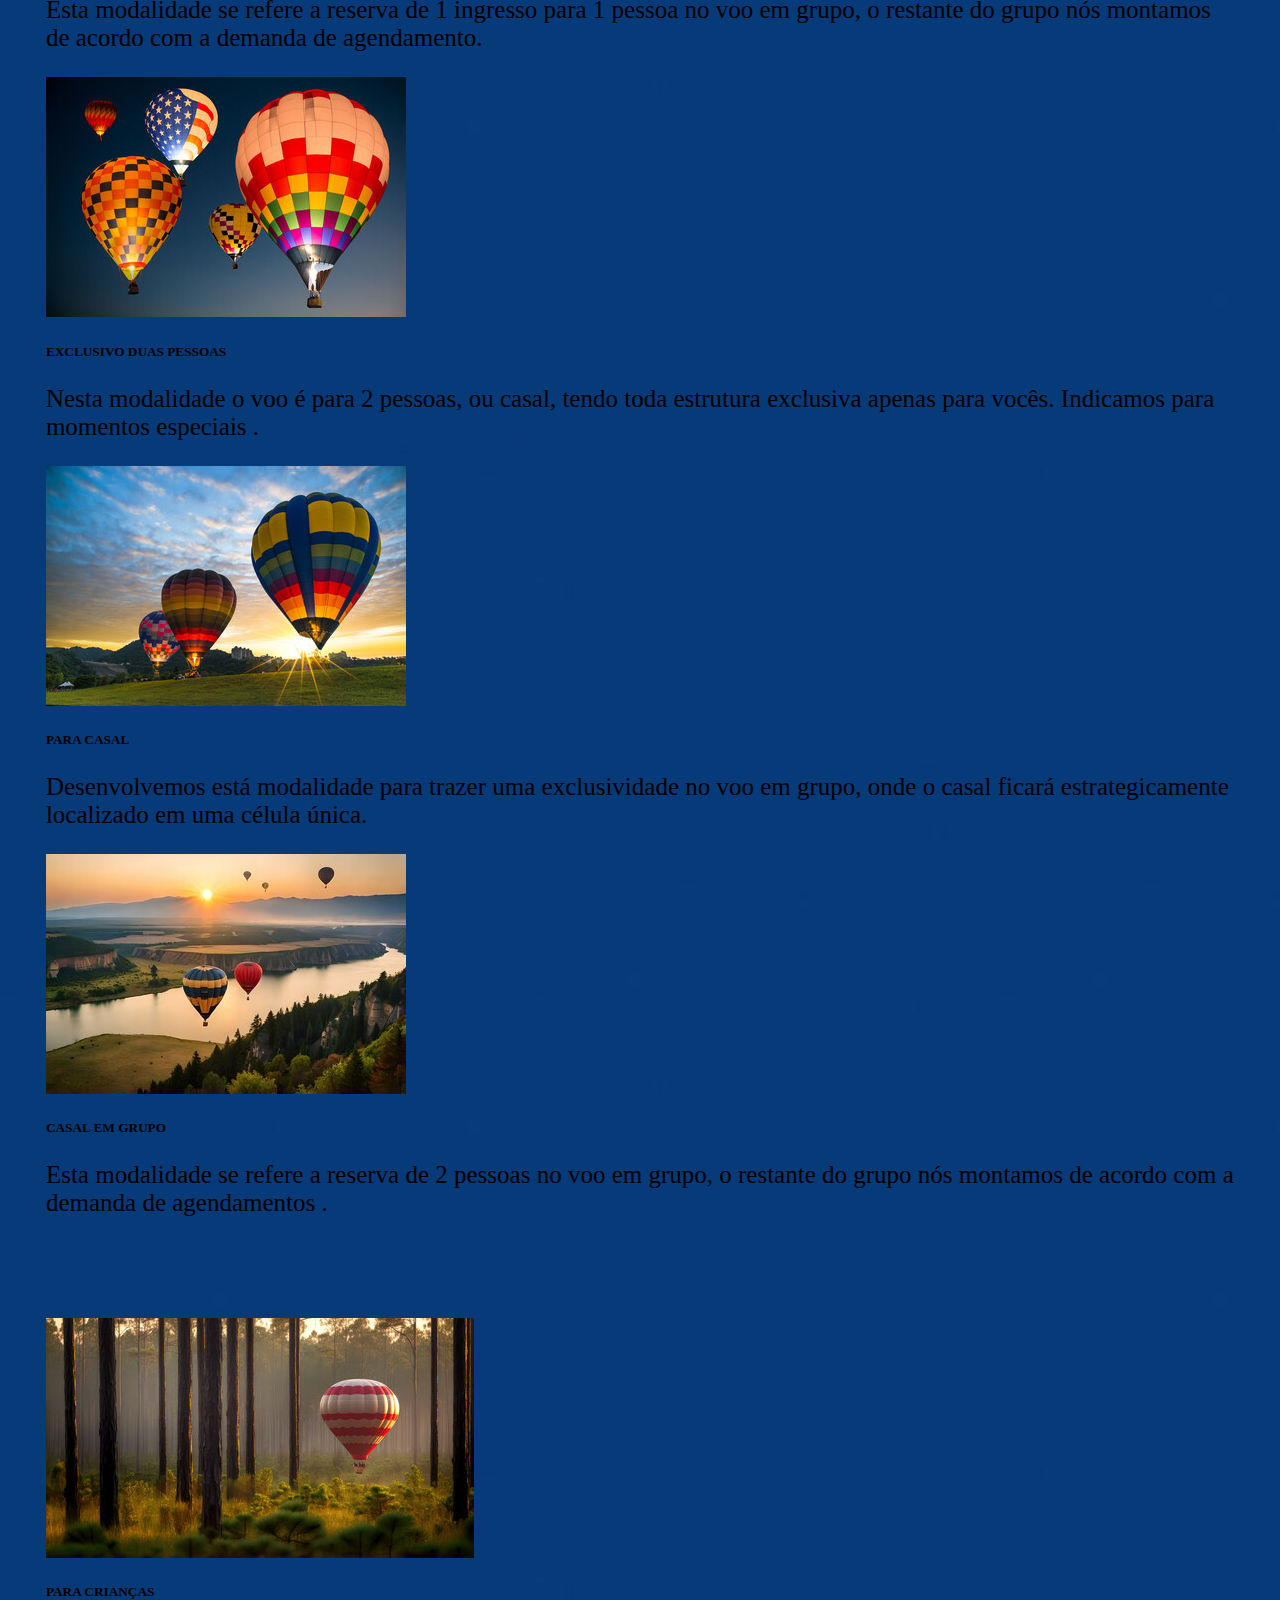
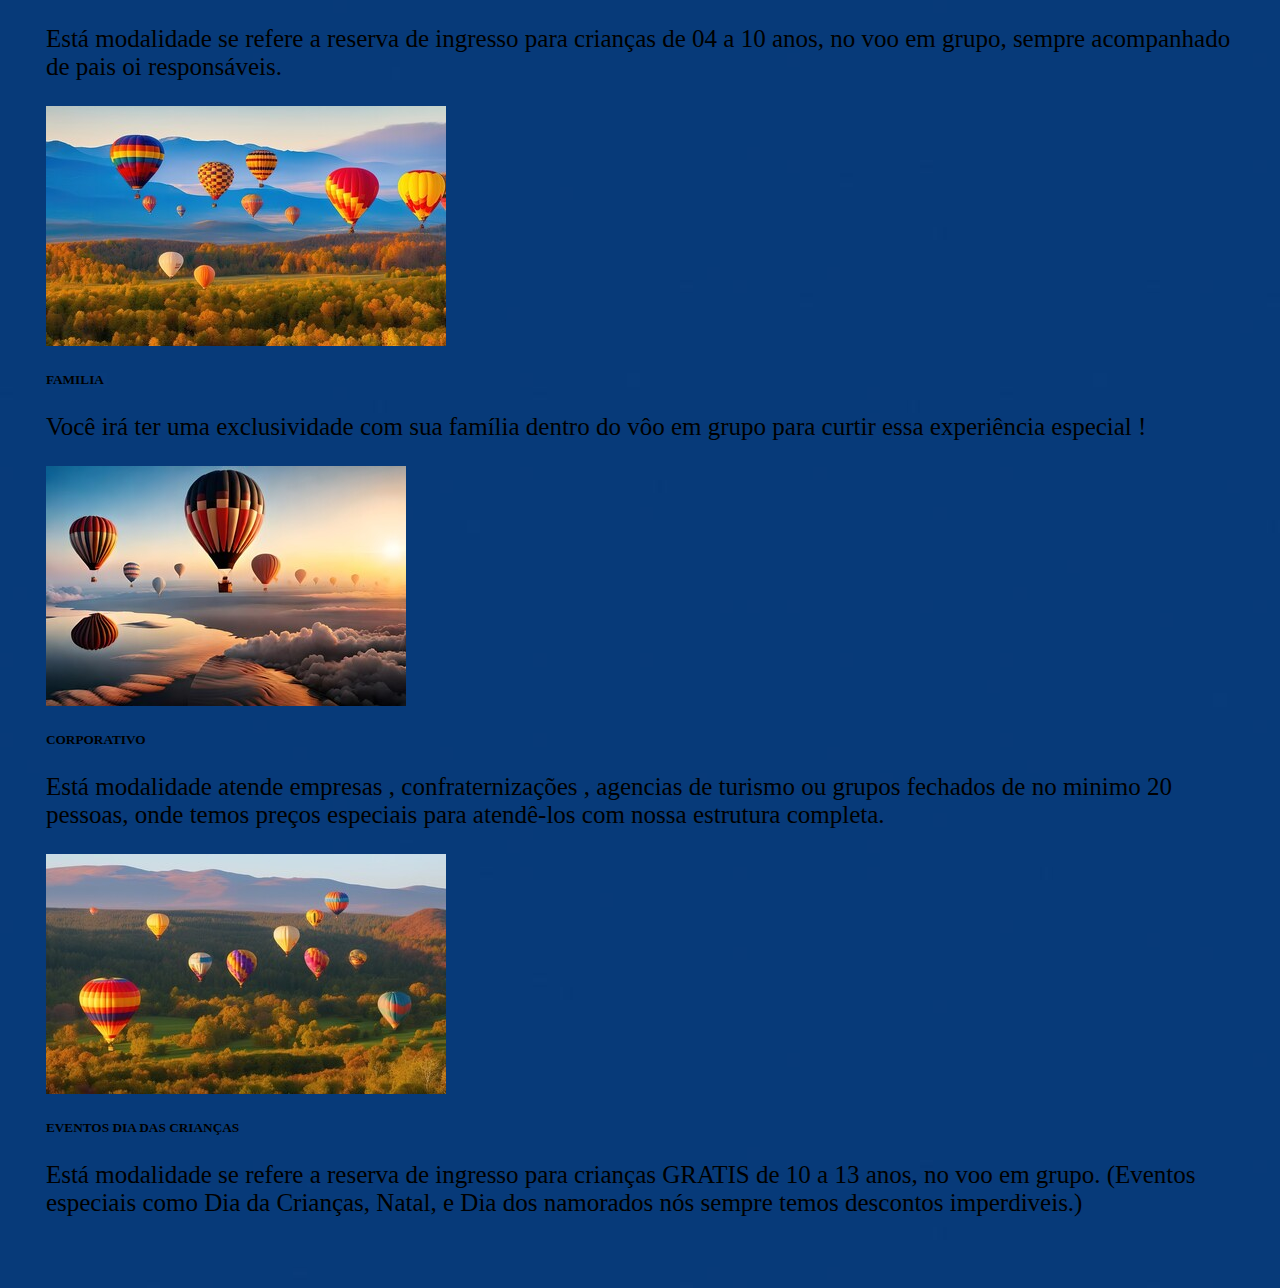
<file: Tipospasseio.html>
<!DOCTYPE html>
<html lang="en">
<head>
    <meta charset="UTF-8">
    <meta name="viewport" content="width=device-width, initial-scale=1.0">
    <title>Document</title>
    <link href="https://cdn.jsdelivr.net/npm/bootstrap@5.3.0-alpha3/dist/css/bootstrap.min.css" rel="stylesheet"
    integrity="sha384-KK94CHFLLe+nY2dmCWGMq91rCGa5gtU4mk92HdvYe+M/SXH301p5ILy+dN9+nJOZ" crossorigin="anonymous">
<script src="https://cdn.jsdelivr.net/npm/bootstrap@5.3.0-alpha3/dist/js/bootstrap.bundle.min.js"
    integrity="sha384-ENjdO4Dr2bkBIFxQpeoTz1HIcje39Wm4jDKdf19U8gI4ddQ3GYNS7NTKfAdVQSZe"
    crossorigin="anonymous"></script>
<link rel="stylesheet" href="styleTipo.css">
<link rel="preconnect" href="https://fonts.googleapis.com">
  <link rel="preconnect" href="https://fonts.gstatic.com" crossorigin>
  <link href="https://fonts.googleapis.com/css2?family=Pacifico&display=swap" rel="stylesheet">
</head>
<body>
    <header id="header">
        <div class="container">
            <div class="flex">
                <a href="Index.html"><img src="img/rainbow.svg" alt="" height="30px"
                        width="30px"></a>
            </div>
            
            <div class="letras">
              <h1>TIPOS DE PASSEIO</h1>
            </div>
          
            <div class="row justify-content-between mt-5" style="padding: 3%">
              <div class="col">
                <div class="card h-100">
                 <a href="Individual.html"> <img src="img/1.jpg" class="card-img-top" alt="..."></a>
                  <div class="card-body">
                    <h5 class="card-title">INDIVIDUAL COM UM GRUPO</h5>
                    <p class="card-text">Esta modalidade se refere a reserva de 1 ingresso para 1 pessoa no voo em grupo, o
                      restante do grupo nós montamos de acordo com a demanda de agendamento.</p>
                  </div>
                </div>
              </div>
              <div class="col">
                <div class="card h-100">
                 <a href="Exclusivo.html"> <img src="img/2.jpg" class="card-img-top" alt="..."></a>
                  <div class="card-body">
                    <h5 class="card-title">EXCLUSIVO DUAS PESSOAS</h5>
                    <p class="card-text">Nesta modalidade o voo é para 2 pessoas, ou casal, tendo toda estrutura exclusiva apenas
                      para vocês. Indicamos para momentos especiais .</p>
                  </div>
                </div>
              </div>
              <div class="col">
                <div class="card h-100">
                  <a href="Casal.html"><img src="img/3.jpg" class="card-img-top" alt="..."></a>
                  <div class="card-body">
                    <h5 class="card-title">PARA CASAL</h5>
                    <p class="card-text">Desenvolvemos está modalidade para trazer uma exclusividade no voo em grupo, onde o casal
                      ficará estrategicamente localizado em uma célula única. </p>
                  </div>
                </div>
              </div>
              <div class="col">
                <div class="card h-100">
                 <a href="CasalGrupo.html"> <img src="img/4.jpg" class="card-img-top" alt="..."></a>
                  <div class="card-body">
                    <h5 class="card-title">CASAL EM GRUPO</h5>
                    <p class="card-text">Esta modalidade se refere a reserva de 2 pessoas no voo em grupo, o restante do grupo nós
                      montamos de acordo com a demanda de agendamentos .</p>
                  </div>
                </div>
              </div>
            </div>
          
            <div class="row justify-content-between mt-5" style="padding: 3%">
              <div class="col">
                <div class="card h-100">
                  <a href="Criança.html"><img src="img/5.jpg" class="card-img-top" alt="..."></a>
                  <div class="card-body">
                    <h5 class="card-title">PARA CRIANÇAS</h5>
                    <p class="card-text">Está modalidade se refere a reserva de ingresso para crianças de 04 a 10 anos, no voo em grupo, sempre acompanhado de pais oi responsáveis.</p>
                  </div>
                </div>
              </div>
              <div class="col">
                <div class="card h-100">
                  <a href="Familia.html"><img src="img/6.jpg" class="card-img-top" alt="..."></a>
                  <div class="card-body">
                    <h5 class="card-title">FAMILIA</h5>
                    <p class="card-text">Você irá ter uma exclusividade com sua família dentro do vôo em grupo para curtir essa
                      experiência especial !</p>
                  </div>
                </div>
              </div>
              <div class="col">
                <div class="card h-100">
                  <a href="Corporativo.html"><img src="img/7.jpg" class="card-img-top" alt="..."></a>
                  <div class="card-body">
                    <h5 class="card-title">CORPORATIVO</h5>
                    <p class="card-text">Está modalidade atende empresas , confraternizações , agencias de turismo ou grupos
                      fechados de no minimo 20 pessoas, onde temos preços especiais para atendê-los com nossa estrutura completa.
                    </p>
                  </div>
                </div>
              </div>
              <div class="col">
                <div class="card h-100">
                 <a href="Eveto.html"> <img src="img/8.jpg" class="card-img-top" alt="..."></a>
                  <div class="card-body">
                    <h5 class="card-title">EVENTOS DIA DAS CRIANÇAS</h5>
                    <p class="card-text">Está modalidade se refere a reserva de ingresso para crianças GRATIS de 10 a 13 anos, no voo em
                      grupo. (Eventos especiais como Dia da Crianças, Natal, e Dia dos namorados nós sempre temos descontos imperdiveis.)</p>
                  </div>
                </div>
              </div>
            </div>
          
          
          
</body>
</html>
</file>
<file: style.css>
header{
    margin: 0;
    padding: 0;
    box-sizing: border-box;
    font-family: 'Poppins', sans-serif;
}
html{
    height: 500vh;
}
.conteiner{
    max-width: 1280px;
    margin: auto;
}
.flex{
    display: flex;
    align-items:center;
    justify-content: space-between;
}
header{
    width: 100%;
    padding: 60px 4%;
    position: fixed;
    top: 0;
    left: 0;
    transition: .5s;
}
header.rolagem{
    background-color:rgb(2, 2, 2) ;
    padding: 20px 4%;
}
header.rolagem a, header.rolagem i{
    color: rgb(241, 234, 164); 
}
header i{
    font-size: 30px;
    color:ghostwhite;
}
header ul{
    list-style-type: none;
}
header ul li{
    display: inline-block;
    margin: 0 40px;
}
header ul li a{
    color: rgba(0, 0, 0, 0.568);
    text-decoration: none;
}
.btn-contato button{
    width: 120px;
    height: 60px;
    border: 0;
    background-color: rgb(9, 10, 10);
    color: rgb(223, 224, 115);
    cursor:pointer;
    transition: .3s;
}
.banner{
    height: 100vh;   
    background-image: url(img/balaoo.jpg);
     background-position: 100% 0;
     background-repeat: no-repeat;
     background-size: cover;

     display: flex;
     align-items: center;
     justify-content: center;
}
.banner h1{
    font-size: 2em;
}
.banner h1 span{
    color:rgb(4, 157, 223);
}
.text1{
    background-color:black;
    color: rgba(255, 255, 255, 0.568);
    display: flex;
    align-items: center;
    justify-content: center;
}
.text{
    background-color:rgb(0, 0, 0);
    color: rgba(194, 10, 10, 0.568);
    display: flex;
    align-items:flex-end;
    justify-content: center;
}
.img{
    background-color:black;
    display: flex;
    align-items:flex-end;
    justify-content: center;
}
.nav{
    background-color:black;
}
.cad img{
    width: 100%;
    height: 100%;
    object-fit: cover;
}
.letras{
    font-family: 'Pacifico', cursive;
    background-image: url(img/preto.jpg);
    width: 100%;
    top: 0;
    left: 0;
    transition: .5s;
    display: flex;
    align-items:flex-end;
    justify-content: center;
    padding-top: 10px;
    font-size: 5em;
    color:floralwhite;
    margin-top: 0%;
}
.letras2{
    height: 100vh;   
     background-position: 100% 0;
     background-repeat: no-repeat;

     display: flex;
     align-items: center;
     justify-content: center;
   
}
.container1 a{
    text-decoration: none;
    color: aliceblue;
}
.letras3{
    font-family: 'Pacifico', cursive;;
    background-repeat: no-repeat;
    width: 100%;
    top: 0;
    left: 0;
    transition: .5s;
    display: flex;
    align-items:flex-end;
    justify-content: center;
    padding-top: 10px;
    font-size: 5em;
    color:rgb(11, 11, 10);
    margin-top: 0%;
}
</file>
<file: styleTipo.css>
.letras {
    font-family: 'Pacifico', cursive;
    background-image: url(img/preto.jpg);
    width: 100%;
    top: 0;
    left: 0;
    transition: .5s;
    display: flex;
    align-items: flex-end;
    justify-content: center;
    padding-top: 10px;
    font-size: 5em;
    color: floralwhite;
    margin-top: 0%;
}
.letras2 {
    font-family: 'Pacifico', cursive;
    background-image: url(img/ceu.jpg);
    background-repeat: no-repeat;
    width: 100%;
    top: 0;
    left: 0;
    transition: .5s;
    display: flex;
    align-items: flex-end;
    justify-content: center;
    padding-top: 10px;
    color: rgb(19, 17, 14);
    margin-top: 0%;
    font-size: 80px;
}
.card-body1 h5{
    font-family: 'Pacifico', cursive;
    background-image: url(img/ceu.jpg);
    background-repeat: no-repeat;
    width: 100%;
    top: 0;
    left: 0;
    display: flex;
    align-items: flex-end;
    justify-content: center;
    padding-top: 10px;
    font-size: 5em;
    color: rgb(250, 250, 243);
    margin-top: 0%;
    font-size: 35px;
}
.organizar{
    display: flex;
    align-items: center;
}
body{
    background-image: url(img/azulEscuro.png);
}
.preco{
    display: flex;
    align-items:end;
}
p{
    font-size: 25px;
}
</file>
<file: styleSobre.css>
.text1 {
    
    width: 100%;
    top: 0;
    left: 0;
    transition: .5s;
    display: flex;
    align-items: flex-end;
    justify-content: center;
    padding-top: 10px;
    font-size: 2em;
    color: rgb(0, 0, 0);
    margin-top: 0%;
}
.text{
    color:rgb(185, 24, 24);
    display: flex;
    margin-left: 10px;
    align-items:flex-end;
    justify-content: center;

 }   
 .img{
    width: 100%;
    height: 100%;
    object-fit: cover; 
    width: 250px;
    height: 250px;
 }
 body{
    background-image: url(img/balão\ antigo.jpg);
 }
</file>
